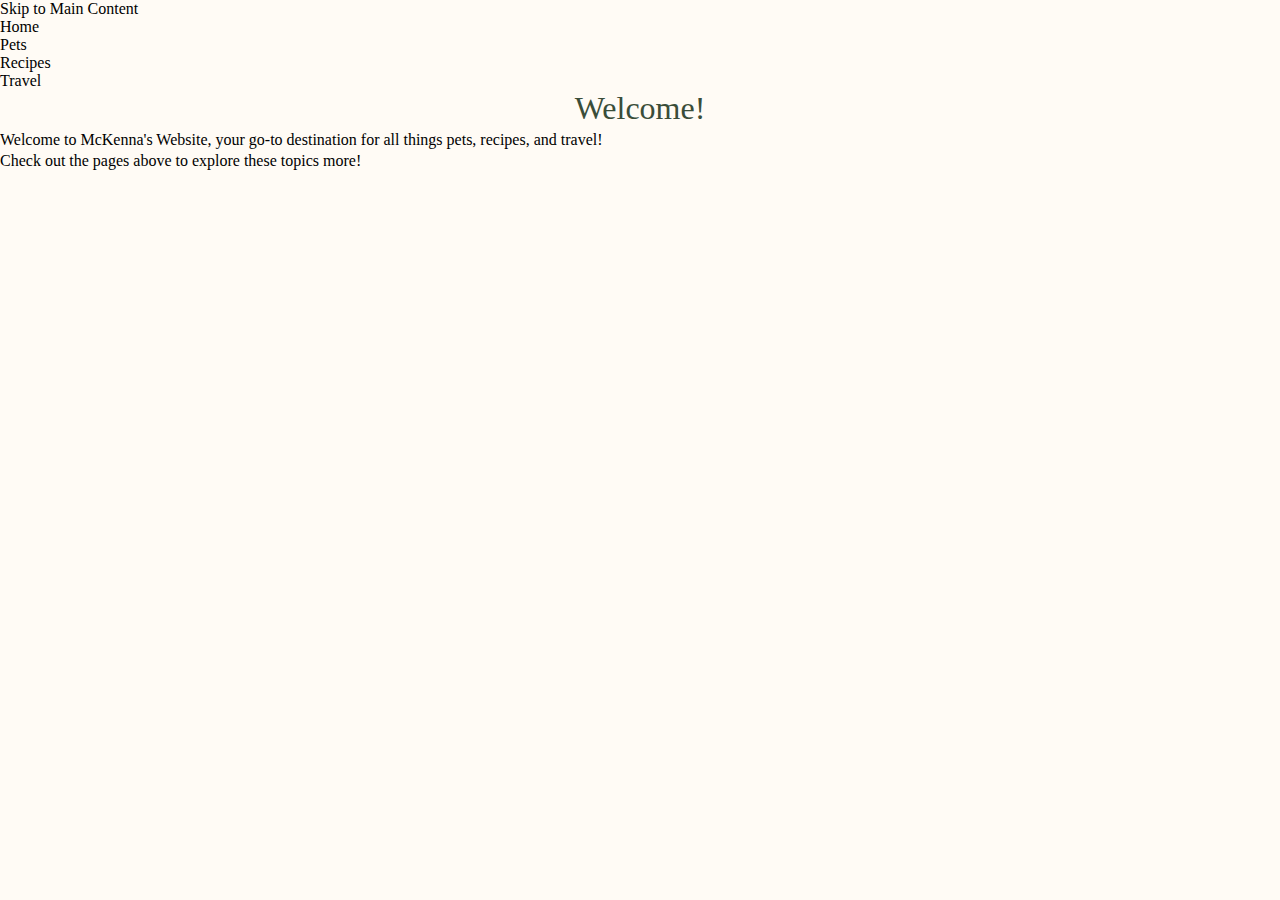
<file: index.html>
<!DOCTYPE html>
<html lang="en">
<head>
    <meta charset="UTF-8">
    <meta name="viewport" content="width=device-width, initial-scale=1.0">
    <title>Pets</title>
    <link rel="stylesheet" href="css/reset.css">
    <link rel="stylesheet" href="css/style.css">
</head>
<body>
    <a href = "#main">Skip to Main Content</a>
    <header>
        <nav>
            <ul>
                <li><a href = "index.html">Home</a></li>
                <li><a href ="pets.html">Pets</a></li>
                <li><a href = "Recipes.html">Recipes</a></li>
                <li><a href = "travel.html">Travel</a></li>
            </ul>
        </nav>
        <h1>Welcome!</h1>

    </header>
    <main id = "main">
        <div>
            <p>Welcome to McKenna's Website, your go-to destination for all things pets, recipes, and travel! </p>

        </div>

<div>Check out the pages above to explore these topics more!</div>
<br>
            
            <!-- Jackie Wolf -->
    
        <div></div>
        <div></div>
        <div></div>
        <div></div>
    </main>
    
</body>
</html>
</file>
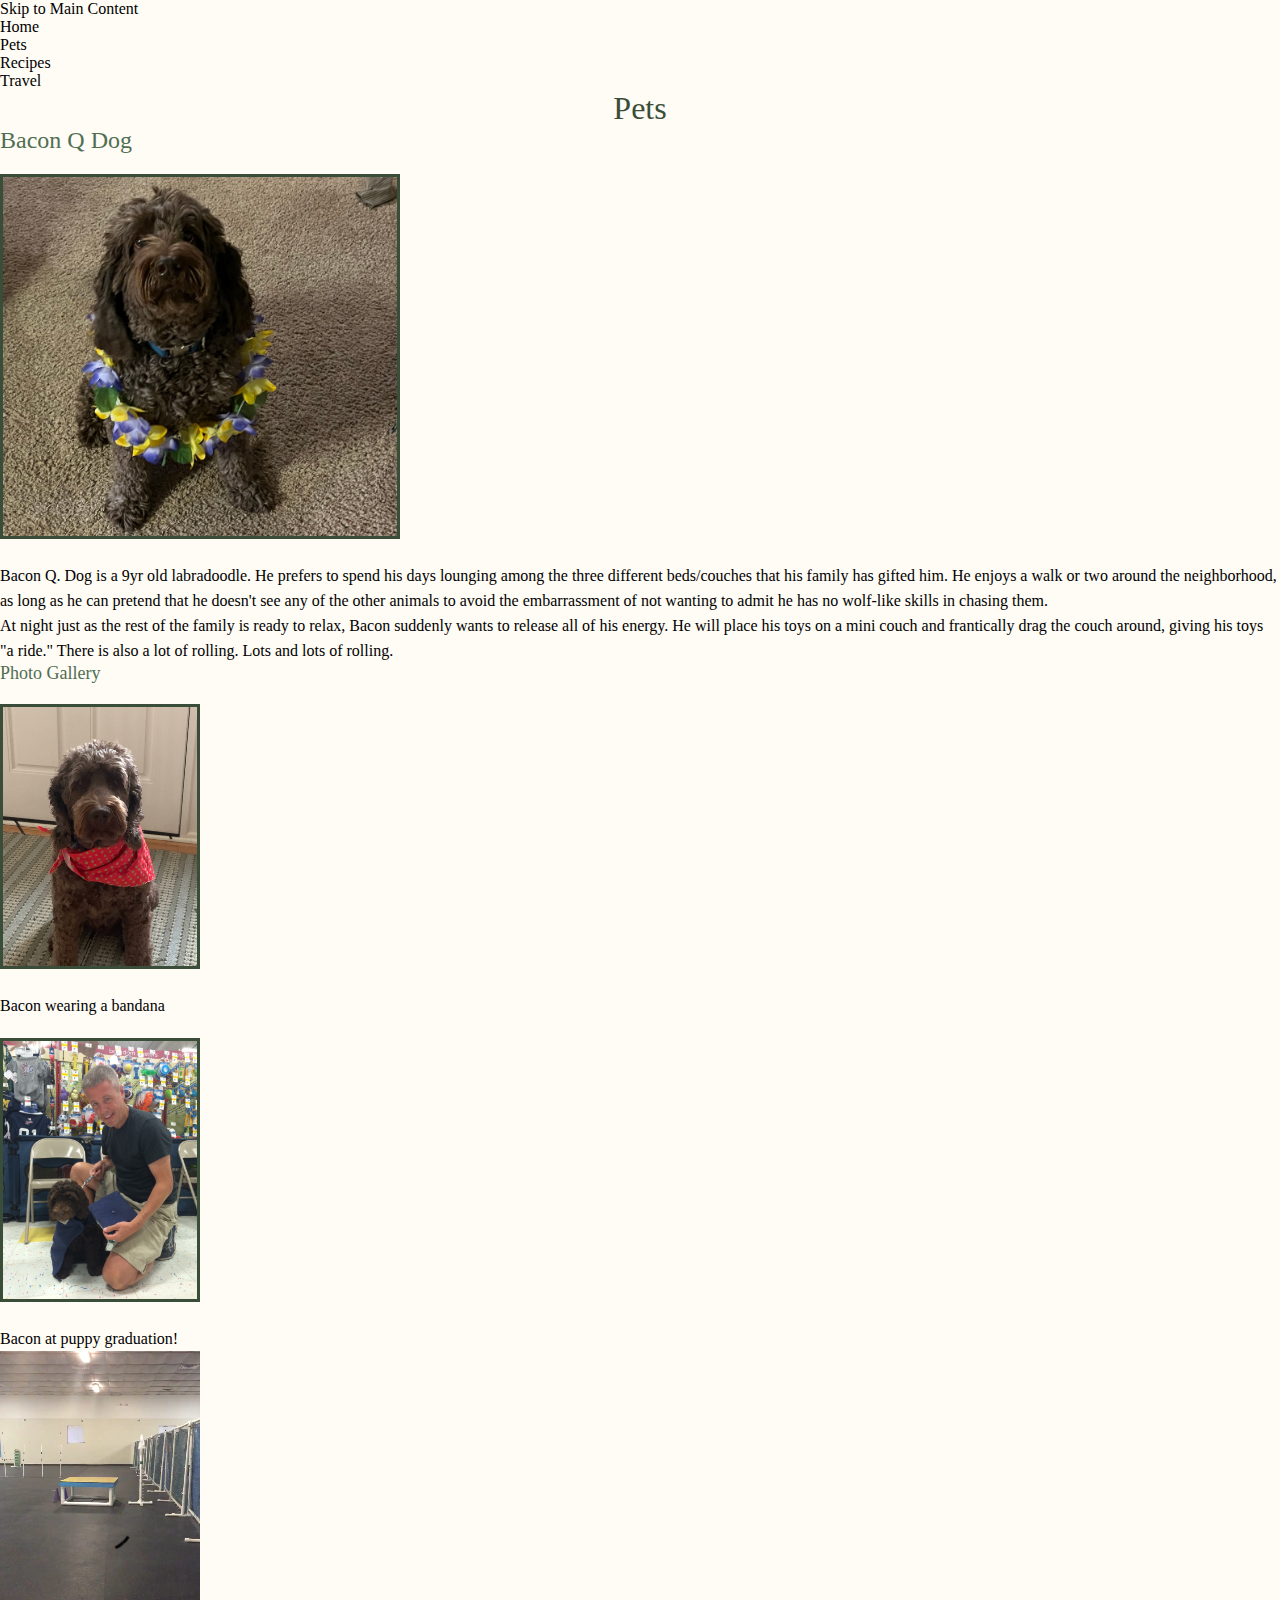
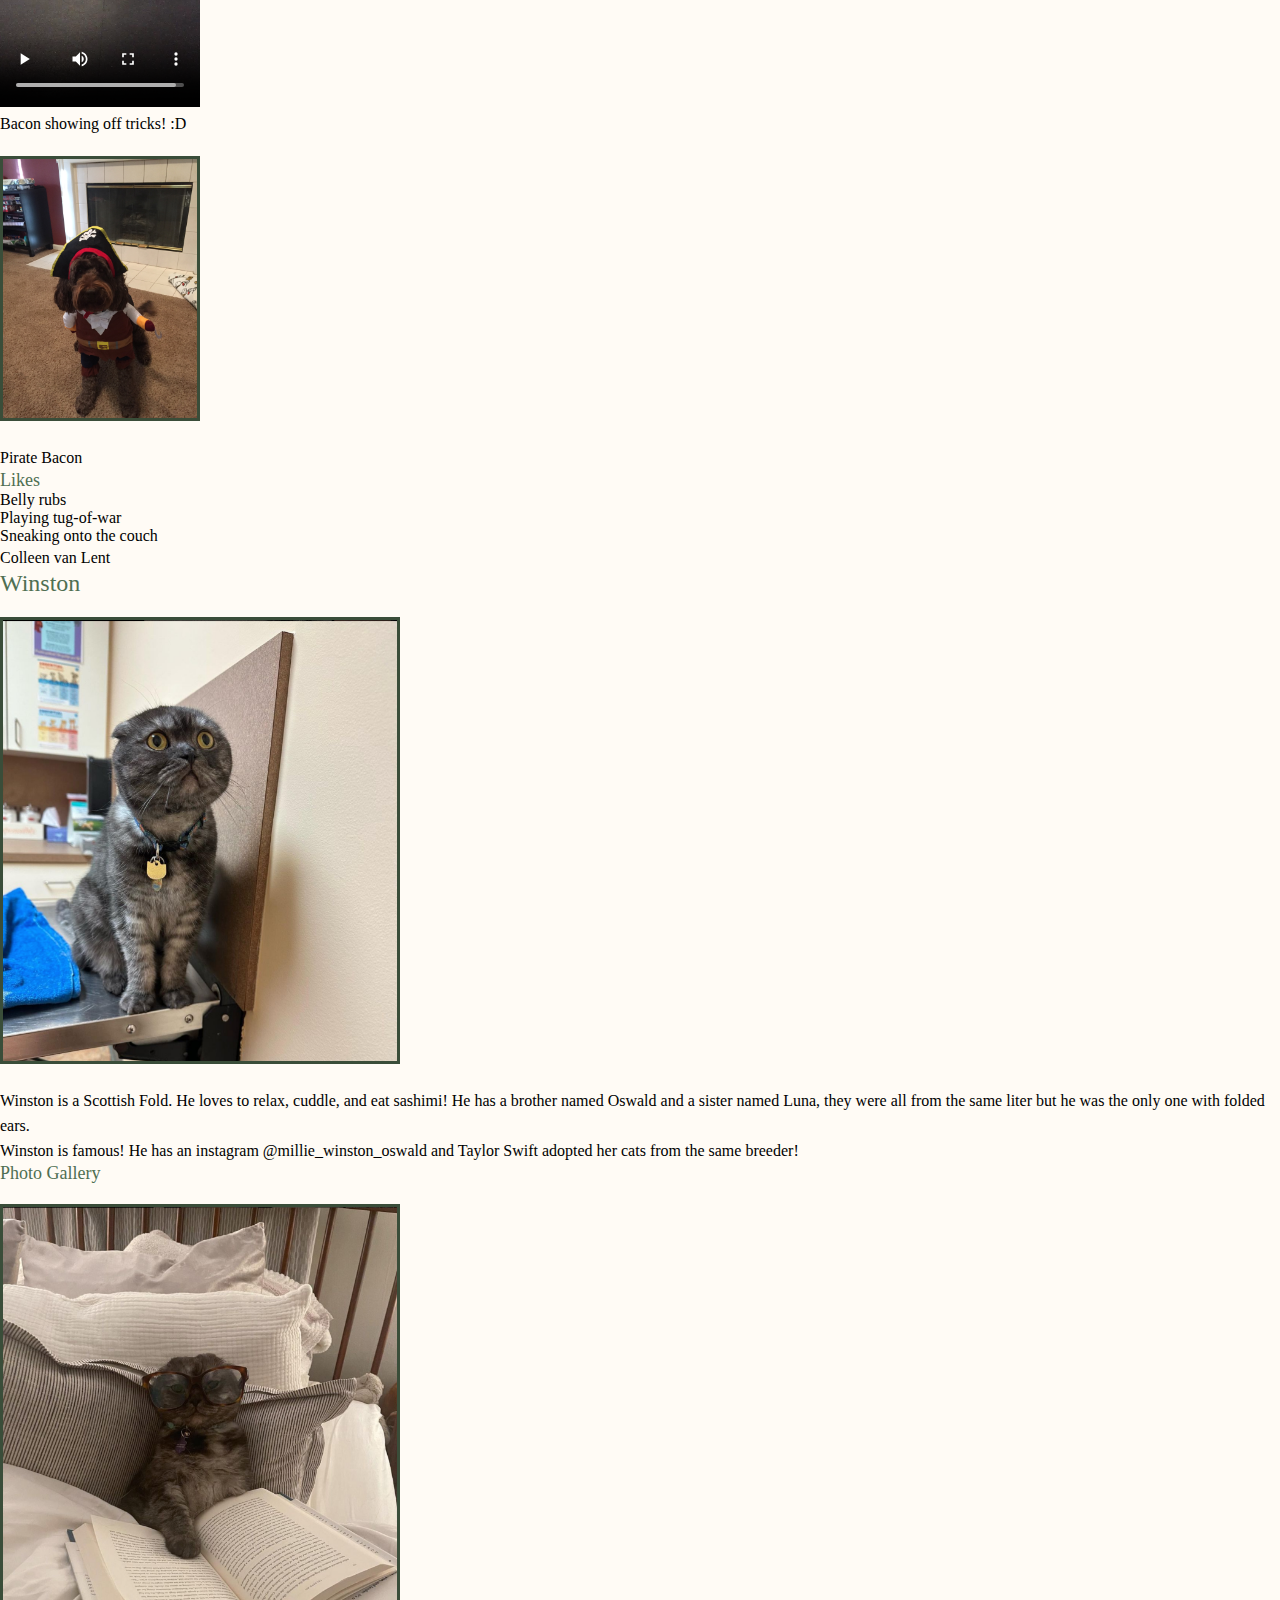
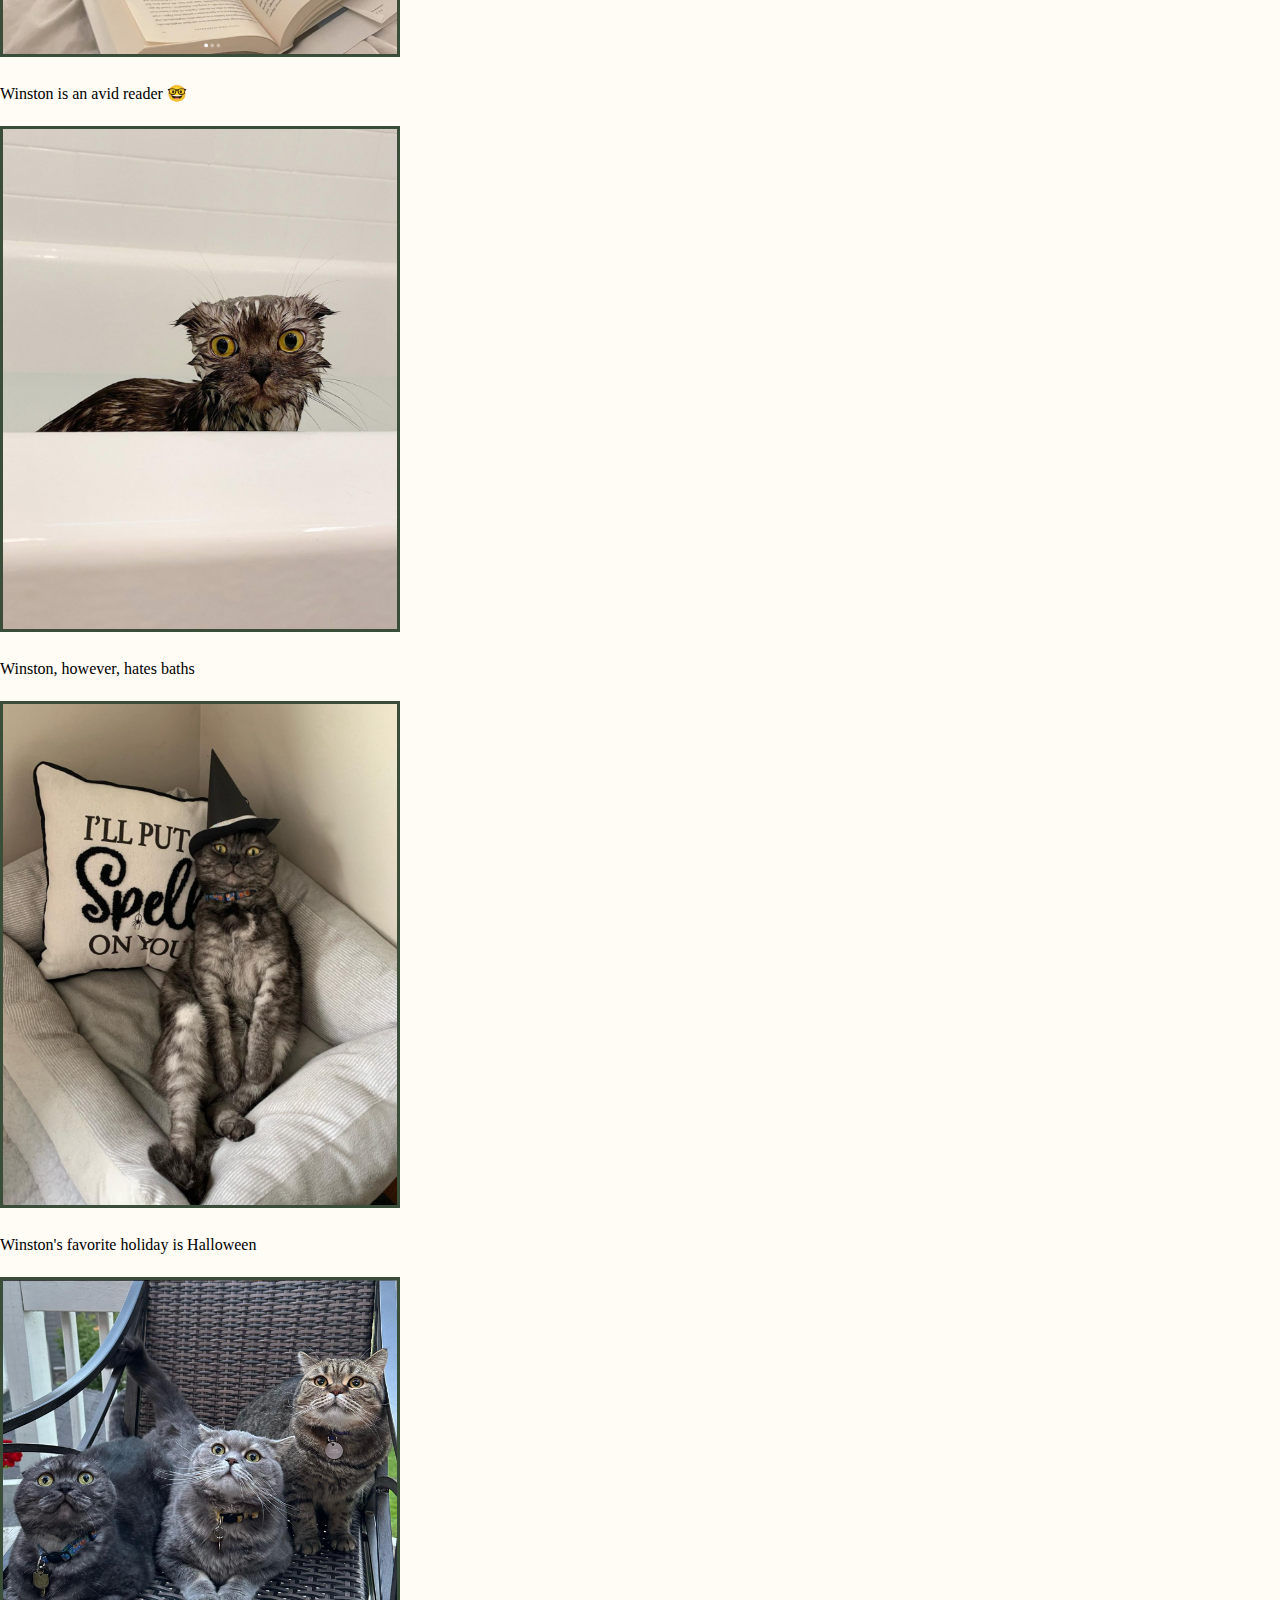
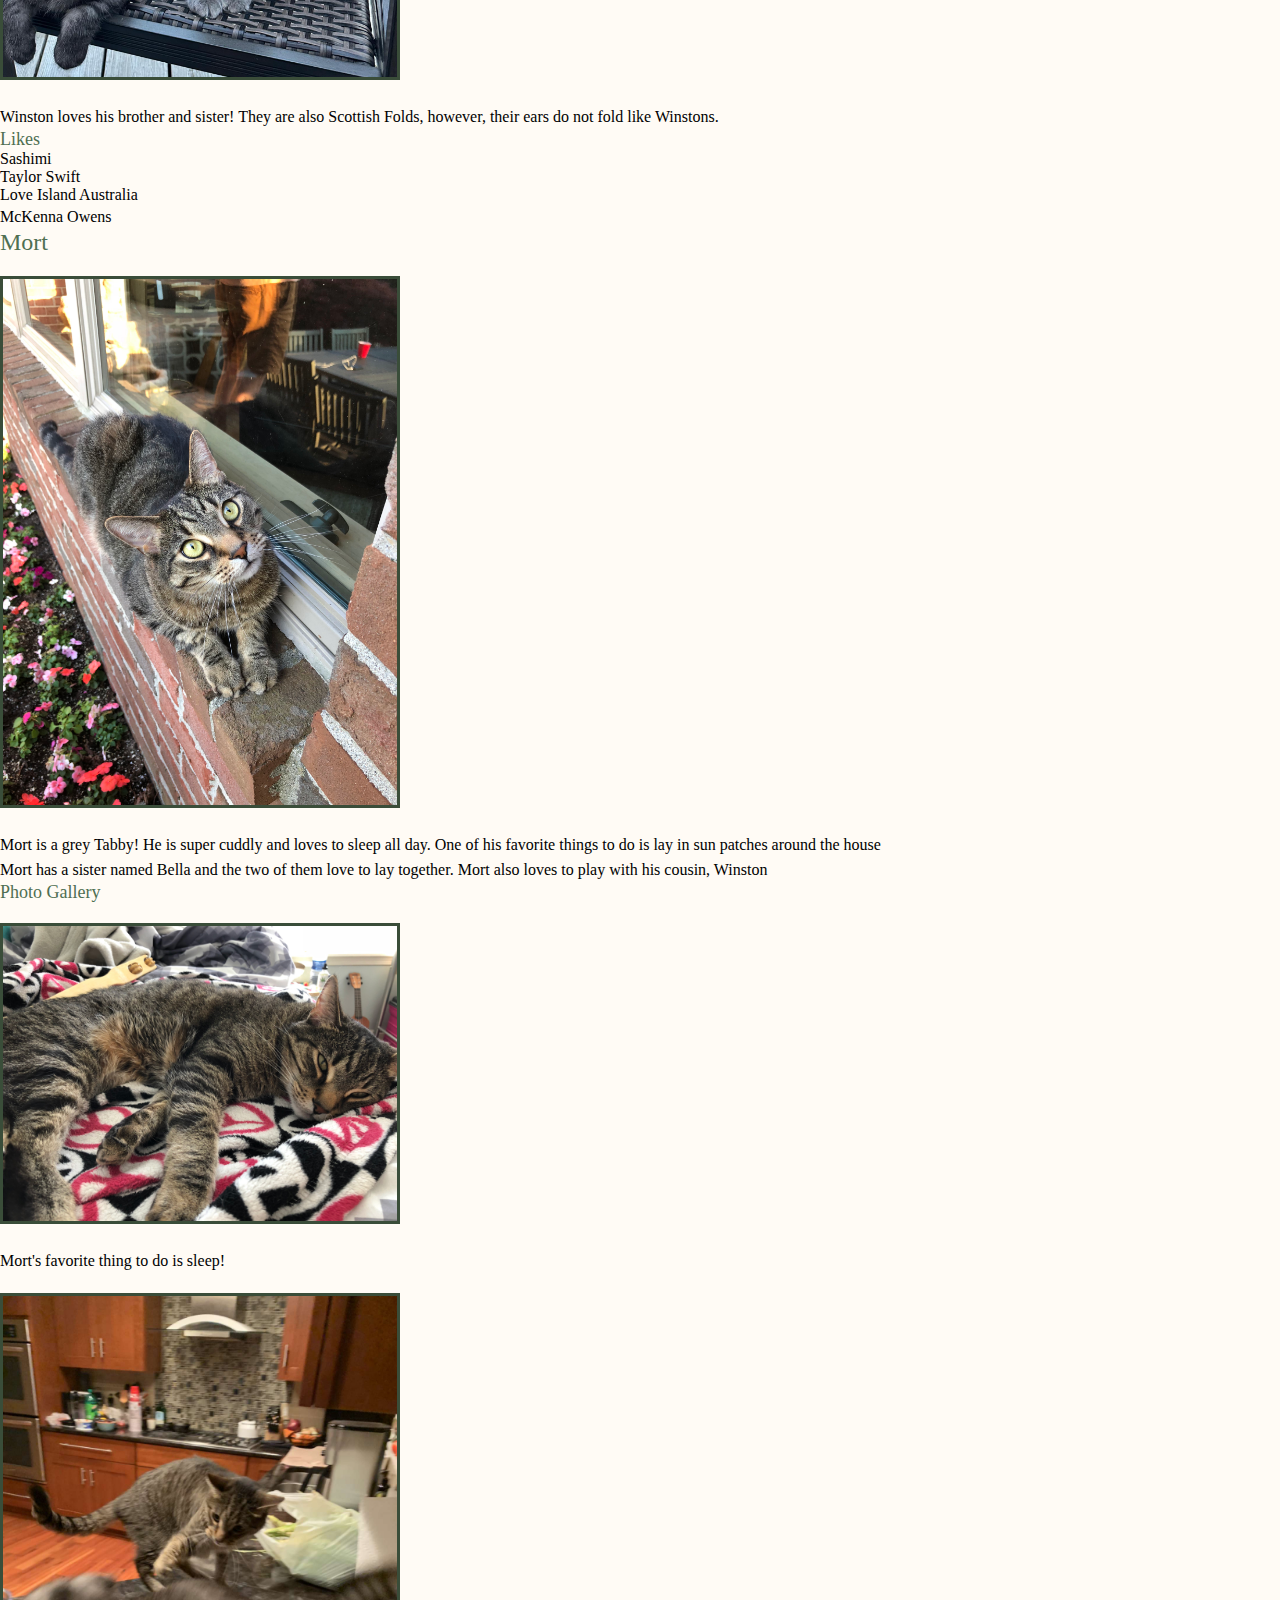
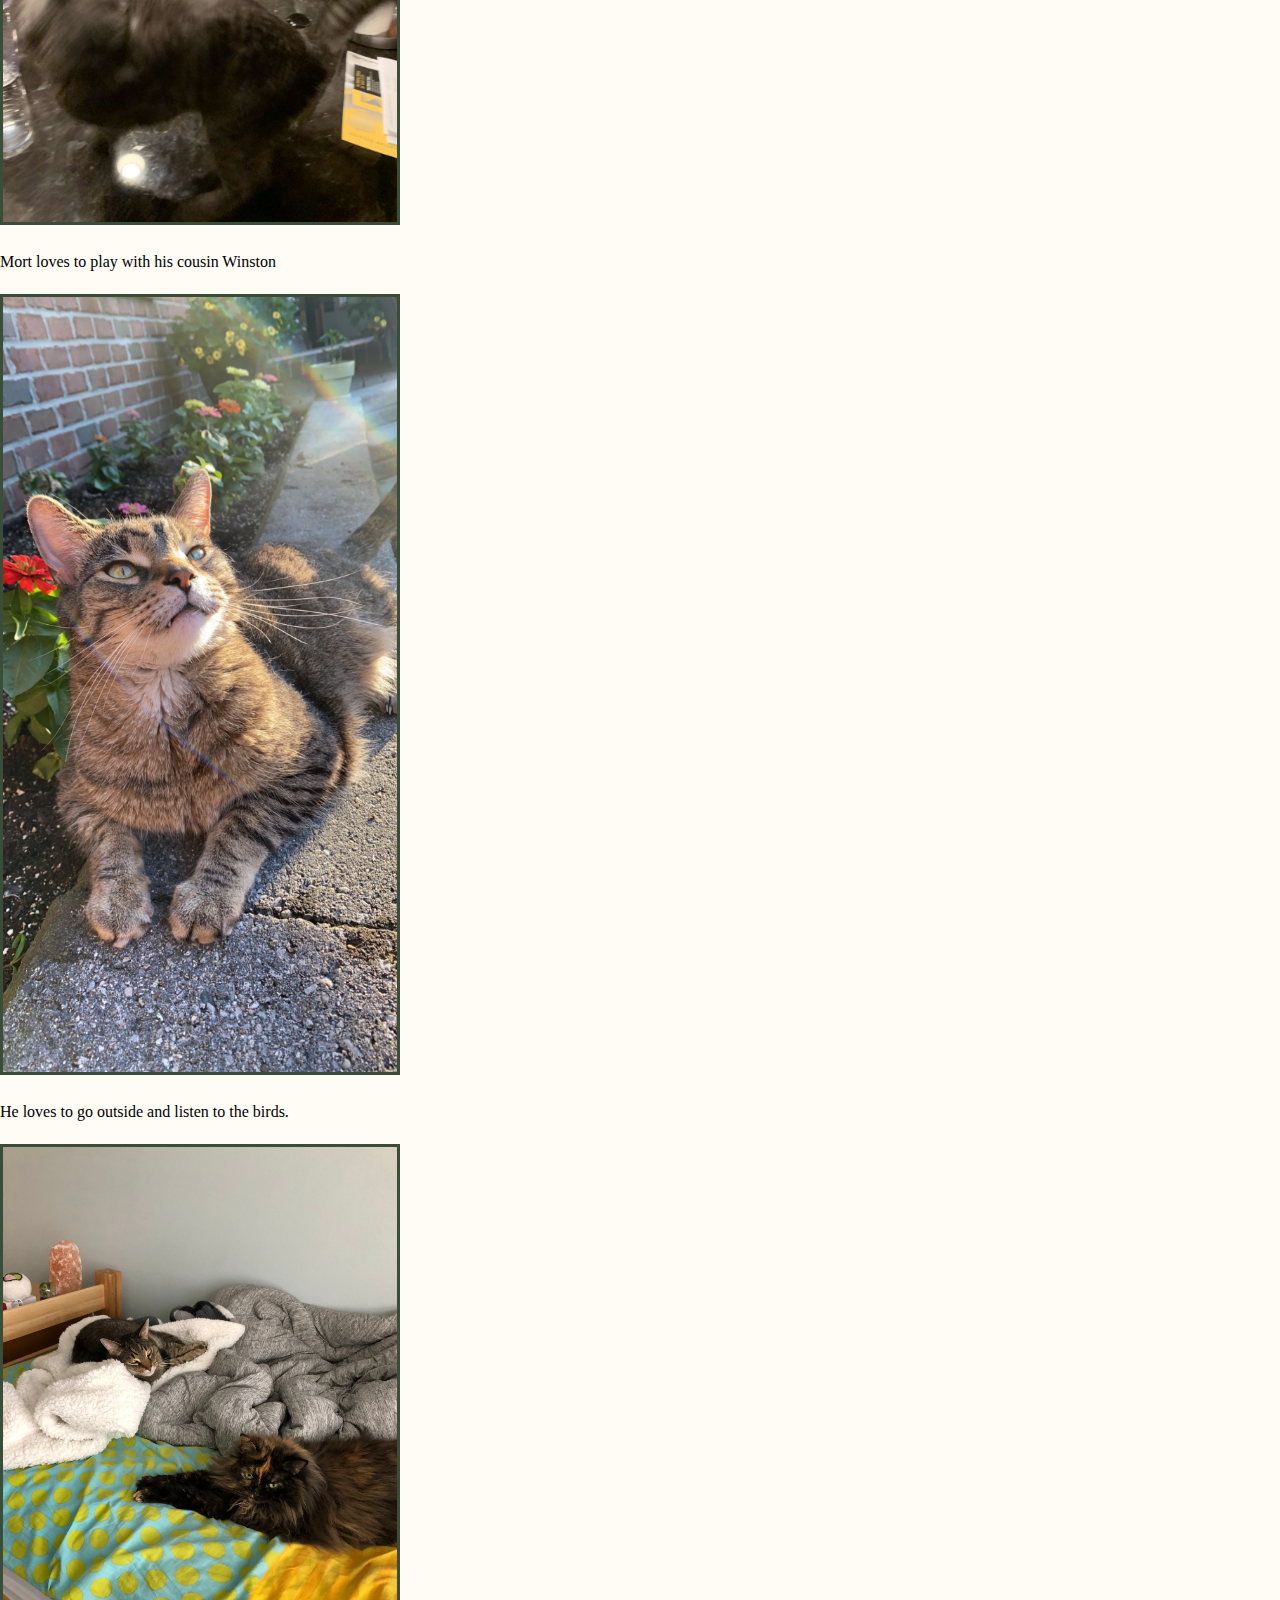
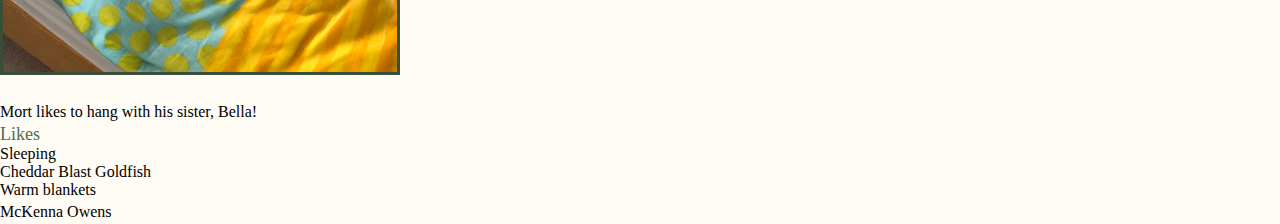
<file: pets.html>
<!DOCTYPE html>
<html lang="en">
<head>
    <meta charset="UTF-8">
    <meta name="viewport" content="width=device-width, initial-scale=1.0">
    <title>Pets</title>
    <link rel="stylesheet" href="css/reset.css">
    <link rel="stylesheet" href="css/style.css">
</head>
<body>
    <a href = "#main">Skip to Main Content</a>
    <header>
        <nav>
            <ul>
                <li><a href = "index.html">Home</a></li>
                <li><a href ="Pets.html">Pets</a></li>
                <li><a href = "Recipes.html">Recipes</a></li>
                <li><a href = "Travel.html">Travel</a></li>
            </ul>
        </nav>
        <h1>Pets</h1>
    </header>
    <main id = "main">
        <div>
            <h2>Bacon Q Dog</h2>
            <img src="images/bacon.jpg" width = "400" alt="Brown labradoodle wearing colorful lei">

            <p>Bacon Q. Dog is a 9yr old labradoodle. He prefers to spend his days lounging among the three different beds/couches that his family has gifted him. He enjoys a walk or two around the neighborhood, as long as he can pretend that he doesn't see any of the other animals to avoid the embarrassment of not wanting to admit he has no wolf-like skills in chasing them.</p> 
            <P>At night just as the rest of the family is ready to relax, Bacon suddenly wants to release all of his energy. He will place his toys on a mini couch and frantically drag the couch around, giving his toys "a ride." There is also a lot of rolling. Lots and lots of rolling.</P>

            <h3>Photo Gallery</h3>
            <img src="images/bacon_bandana.JPG" width ="200" alt = "Brown labradoodle wearing an orange bandana">
            <p>Bacon wearing a bandana</p>
            <img src="images/bacon_graduation.JPG"  width ="200" alt="Small labradoodle puppy wearing a graduation cap and gown">
            <p>Bacon at puppy graduation!</p>
            <video width="200"  controls>
                <source src="images/bacon_agility.mov">
                Your browser does not support the video tag.  This was a video of a girl and dog demonstrating a sit and stay procedure
            </video>
            <p>Bacon showing off tricks! :D</p>
            <img src="images/bacon_halloween.JPG"  width ="200" alt="Brown labradoodle wearing a pirate costume">
            <p>Pirate Bacon</p>

            <h3>Likes</h3>
            <ul>
                <li>Belly rubs</li>
                <li>Playing tug-of-war</li>
                <li>Sneaking onto the couch</li>
            </ul>
            <!-- Jackie Wolf / also added captions to the pictures above -->
            <footer>
                <p><b>Colleen van Lent</b></p>
            </footer>
        </div>
        <div>
            <h2>Winston</h2>
            <img src="images/Winston_looking.jpg" width ="400" alt = "Scottish fold looking in the distance with big eyes">
            <p>Winston is a Scottish Fold. He loves to relax, cuddle, and eat sashimi! He has a brother named Oswald and a sister named Luna, they were all from the same liter but he was the only one with folded ears.</p>
            <p>Winston is famous! He has an instagram <a href="https://www.instagram.com/millie_winston_oswald/">@millie_winston_oswald</a> and Taylor Swift adopted her cats from the same breeder!</p>

            <h3>Photo Gallery</h3>
            <img src="images/Winston_Reading.jpg" width ="400" alt = "Scottish Fold cat wearing glasses and reading a book">
            <p>Winston is an avid reader &#129299;</p>
            <img src="images/Winston_bath.jpg" width ="400" alt = "Scottish Fold in the bathtub with fur all wet">
            <p>Winston, however, <b>hates</b> baths</p>
            <img src="images/Winston_witch.jpg" width ="400" alt = "Scottish Fold wearing mini witch hat while laying on back">
            <p>Winston's favorite holiday is Halloween</p>
            <img src="images/Winston_family.jpg" width="400" alt = "3 Scottish Fold kittens lay next to eachother in a chair">
            <p>Winston loves his brother and sister! They are also Scottish Folds, however, their ears do not fold like Winstons.</p>


            <h3>Likes</h3>
            <ul>
                <li>Sashimi</li>
                <li>Taylor Swift</li>
                <li>Love Island Australia</li>
            </ul>

            <footer>
                <p><b>McKenna Owens</b></p>
            </footer>
        </div>

        <div>
            <h2>Mort</h2>
            <img src="images/Mort_looking_up.jpg" width = "400" alt ="Grey Tabby cat looking up into camera while laying on a windown ledge outside">
            <p>Mort is a grey Tabby! He is super cuddly and loves to sleep all day. One of his favorite things to do is lay in sun patches around the house</p>
            <p>Mort has a sister named Bella and the two of them love to lay together. Mort also loves to play with his cousin, Winston</P>

            <h3>Photo Gallery</h3>
            <img src="images/Mort_sleeping.jpg" width = "400" alt="Grey tabby cat curled up in a ball while sleeping on a fuzzy blanket">
            <p>Mort's favorite thing to do is sleep!</p>
            <img src="images/Mort_fighting.JPG" width = "400" alt="Grey tabby cat swatting paw at another cat while both are on a kitchen counter">
            <p>Mort loves to play with his cousin Winston</p>
            <img src="images/Mort_squinting.JPG" width = "400" alt="Grey tabby cat squinting in sunlight while laying on window ledge outside">
            <p>He loves to go outside and listen to the birds.</p>
            <img src="images/Mort_bella.jpg" width = "400" alt="Grey tabby cat laying next to a black and orange tortoiseshell cat who is his adopted sister">
            <p>Mort likes to hang with his sister, Bella!</p>

            <h3>Likes</h3>
            <ul>
                <li>Sleeping</li>
                <li>Cheddar Blast Goldfish</li>
                <li>Warm blankets</li>
            </ul>

            <footer>
                <p><b>McKenna Owens</b></p>
            </footer>

        </div>
        
    </main>
    
</body>
</html>
</file>
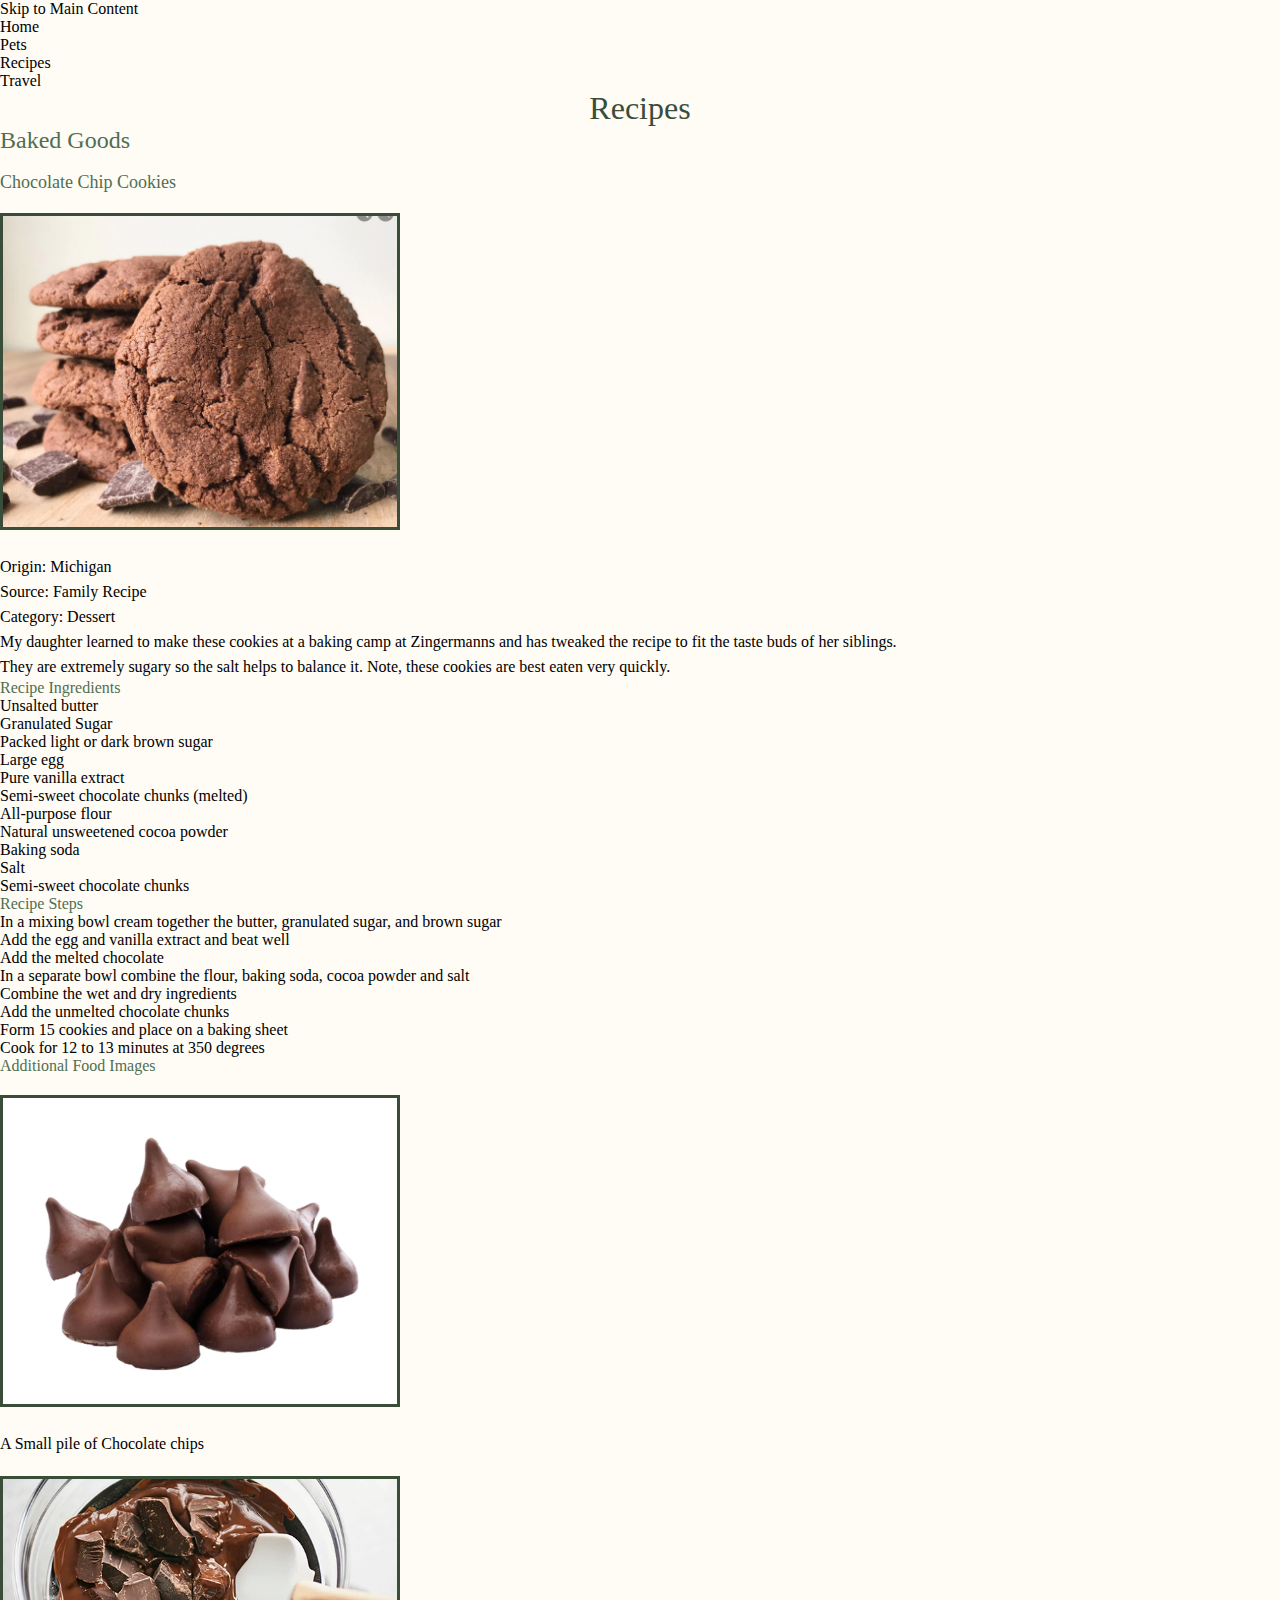
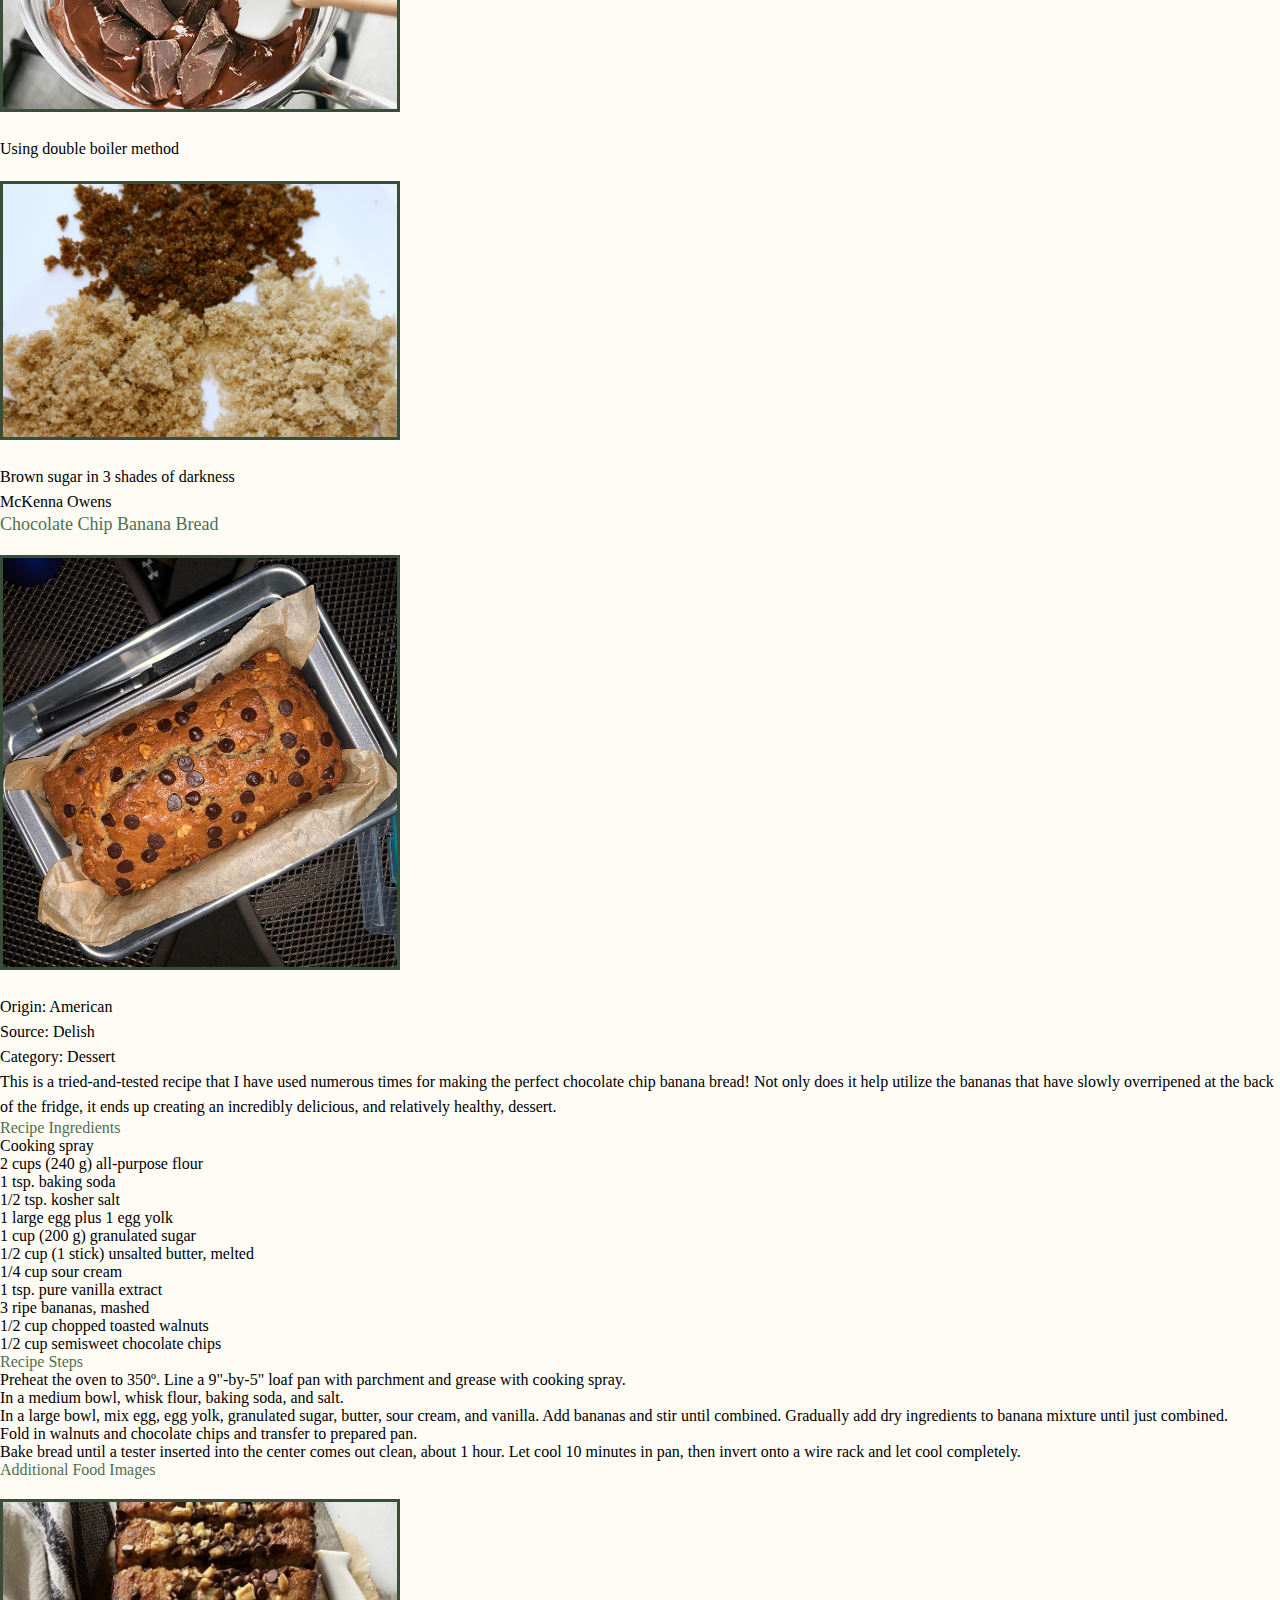
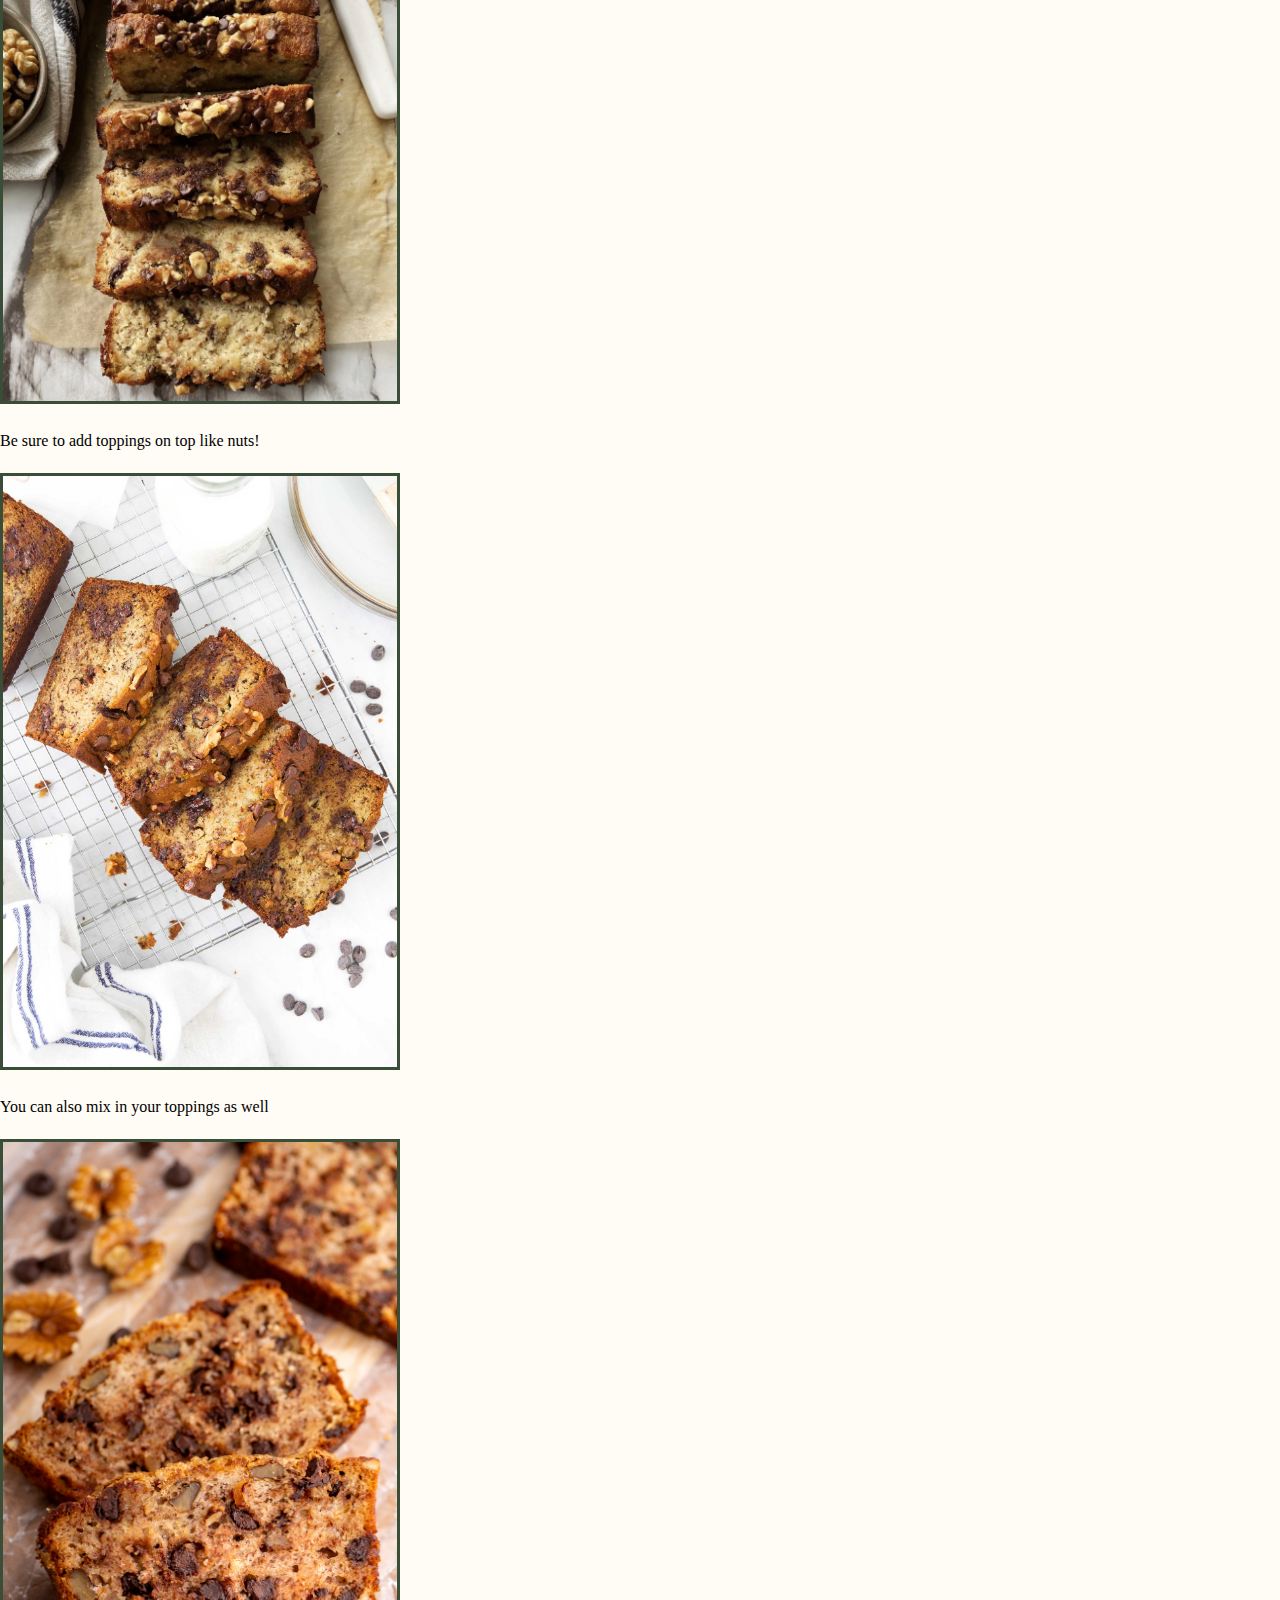
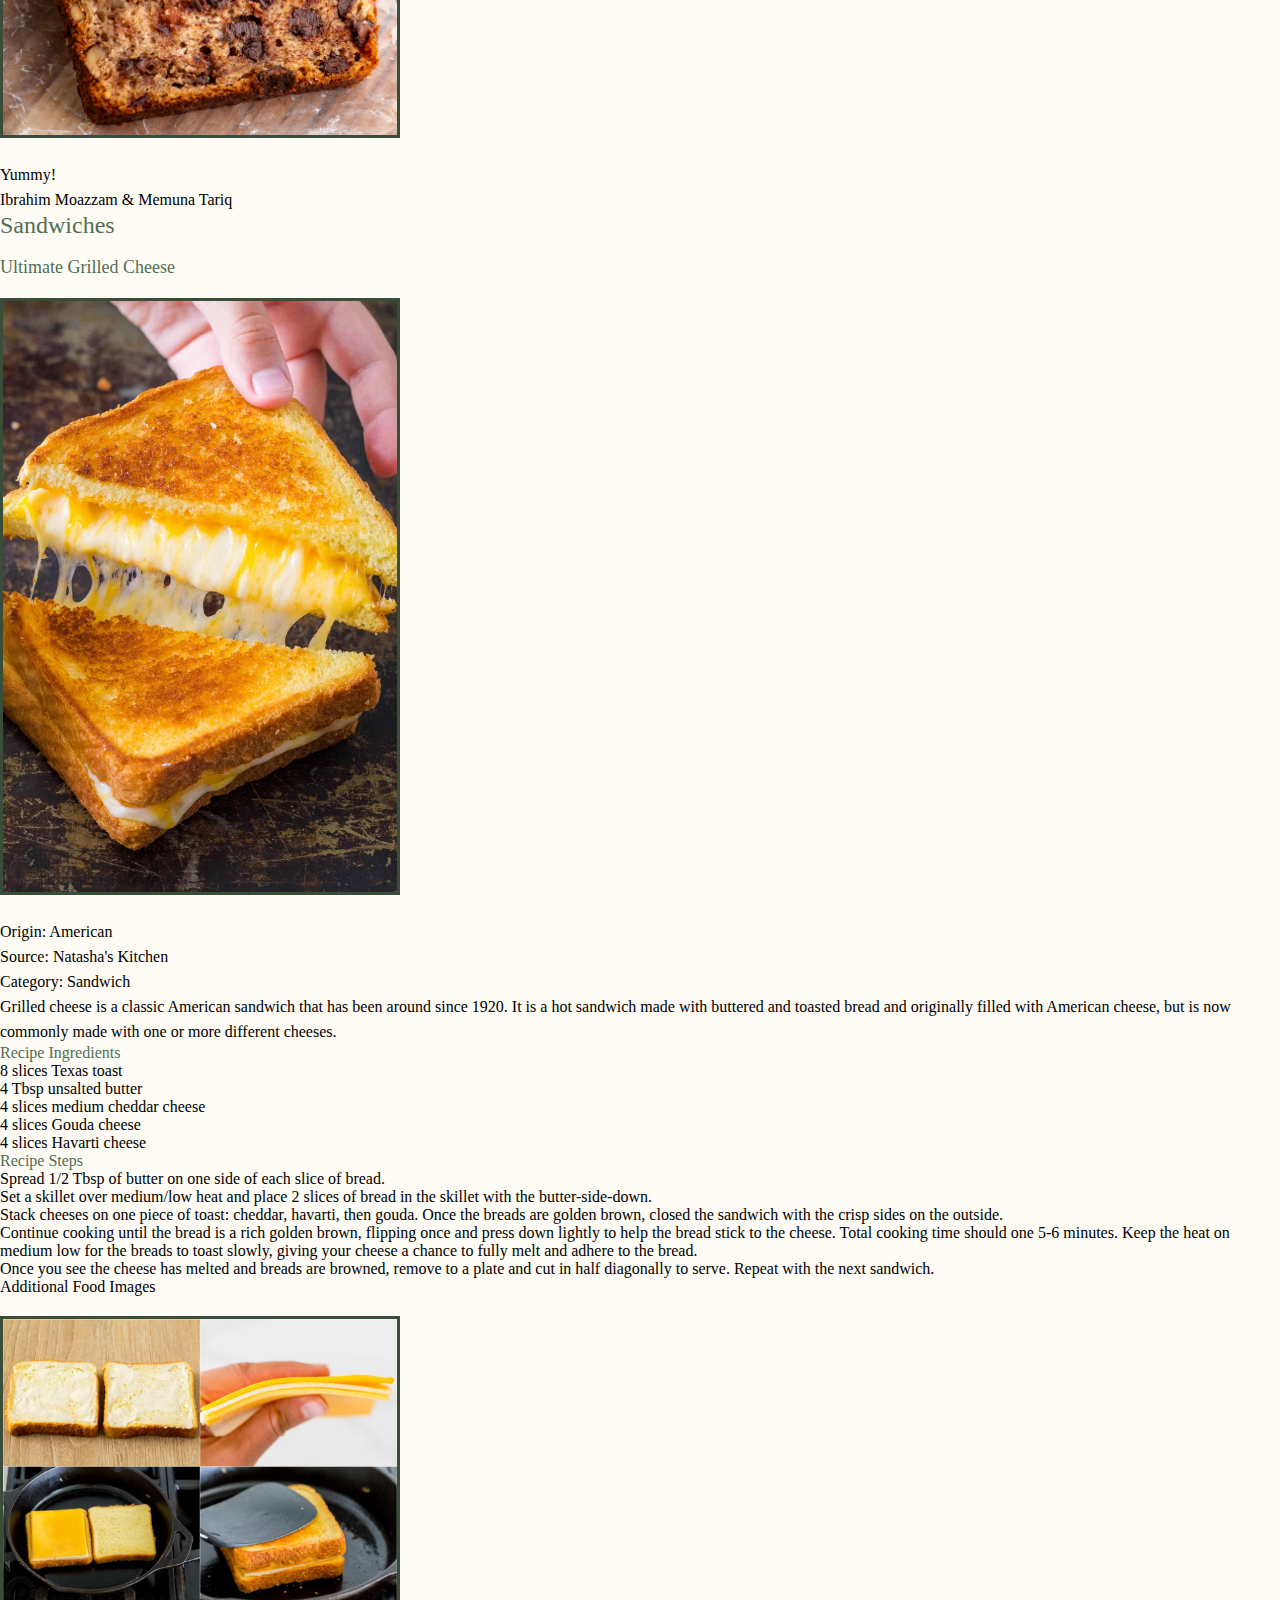
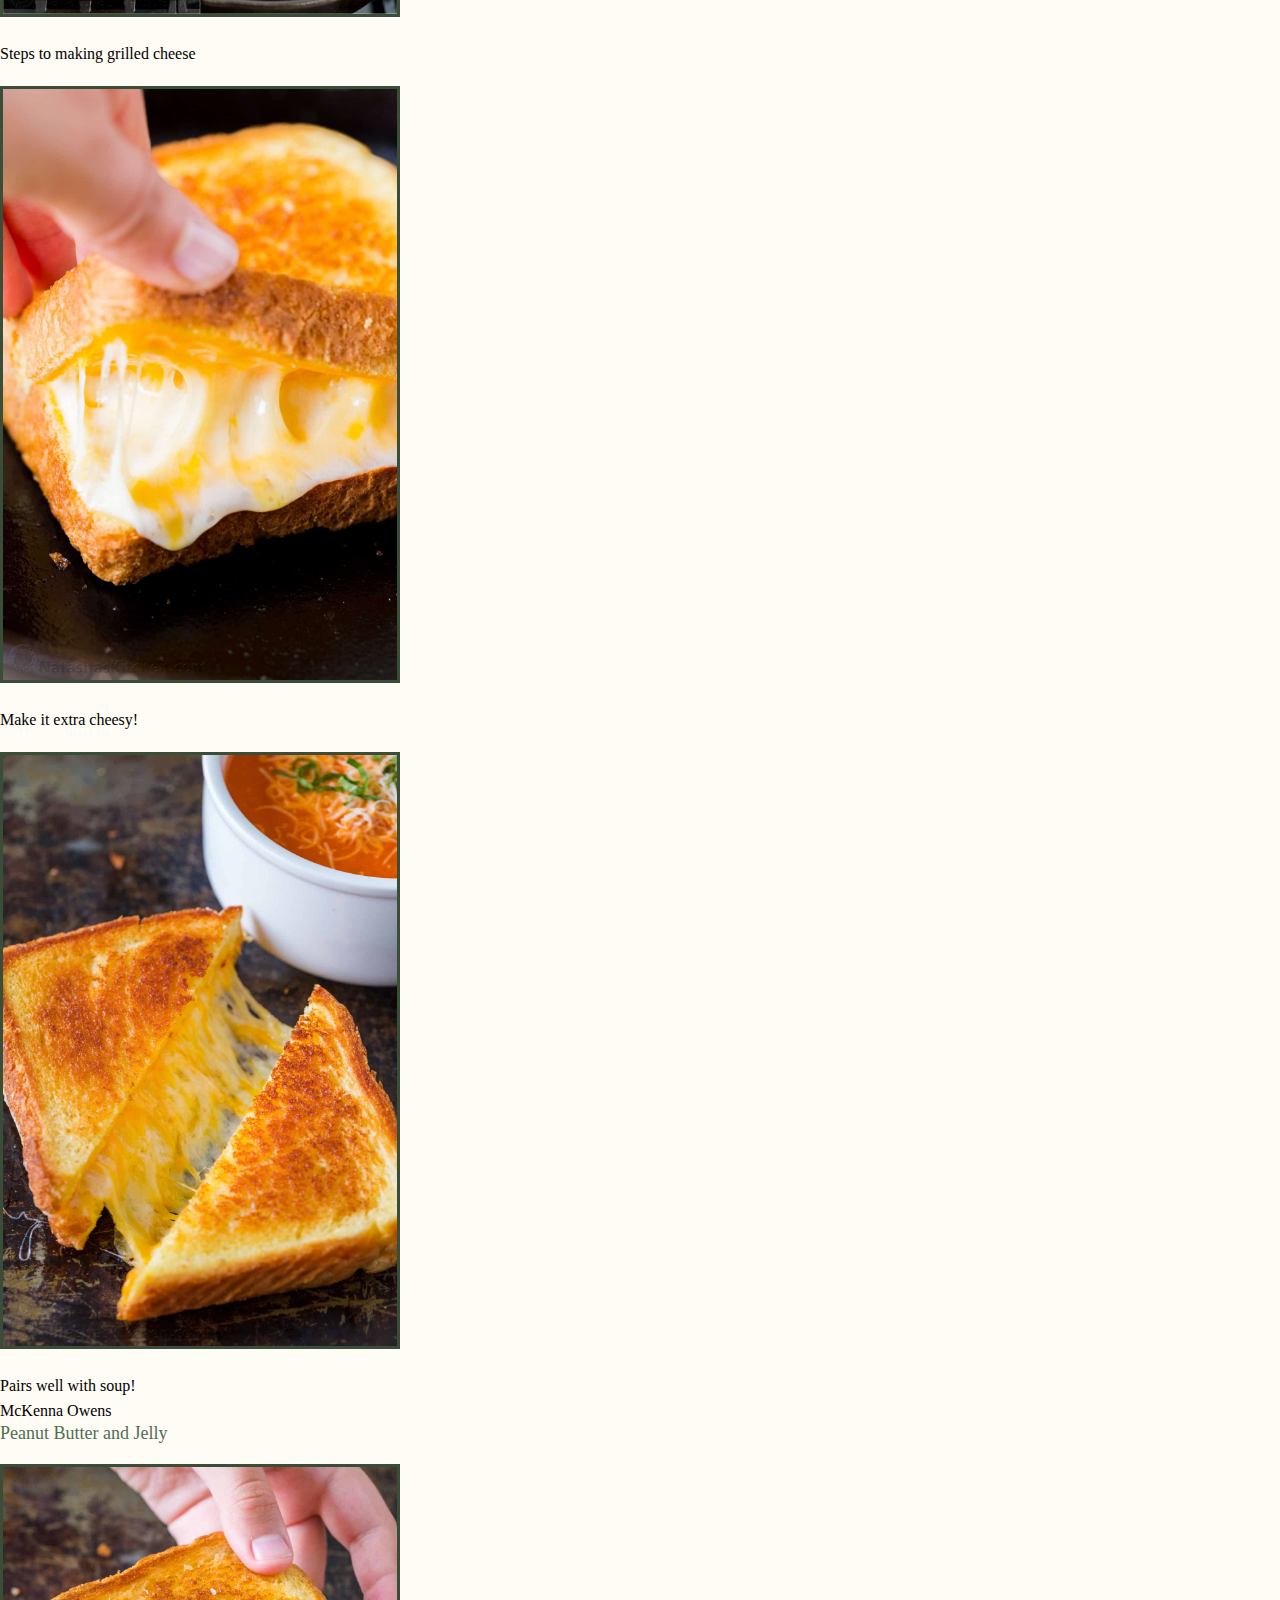
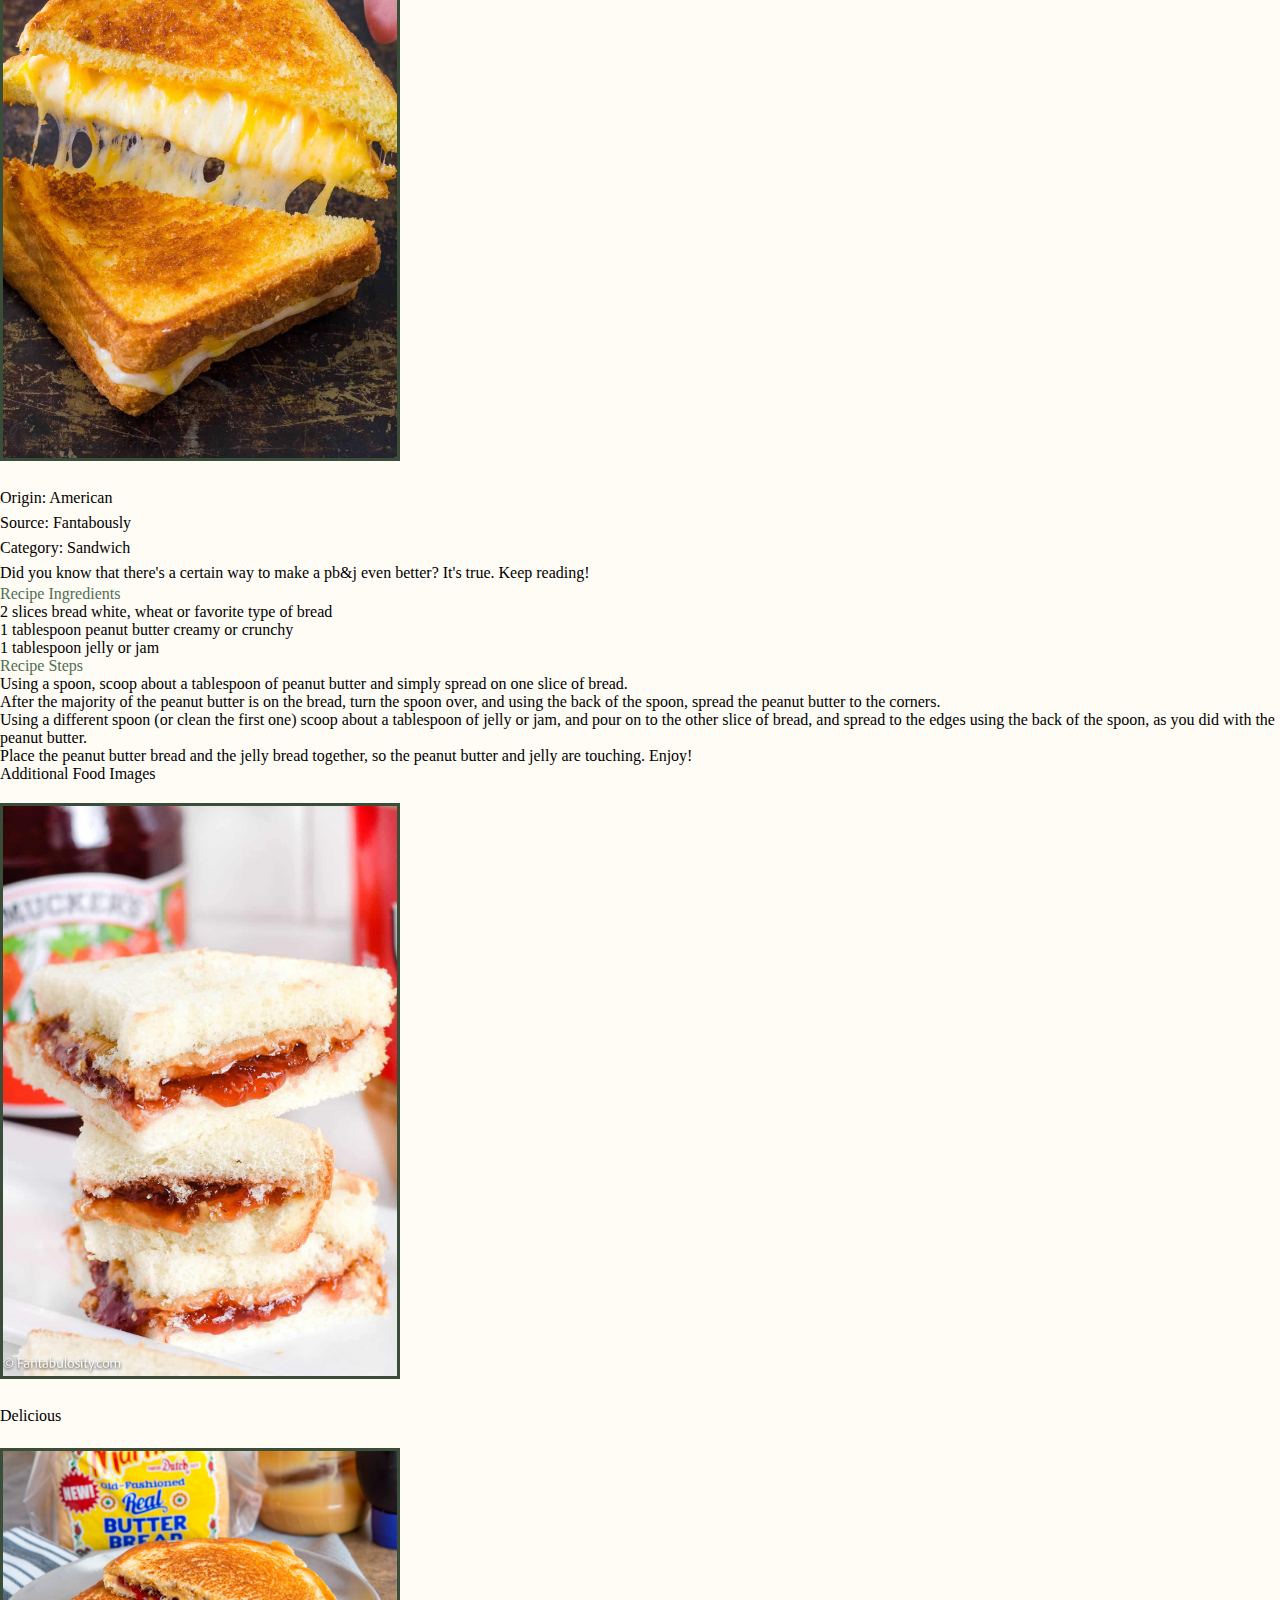
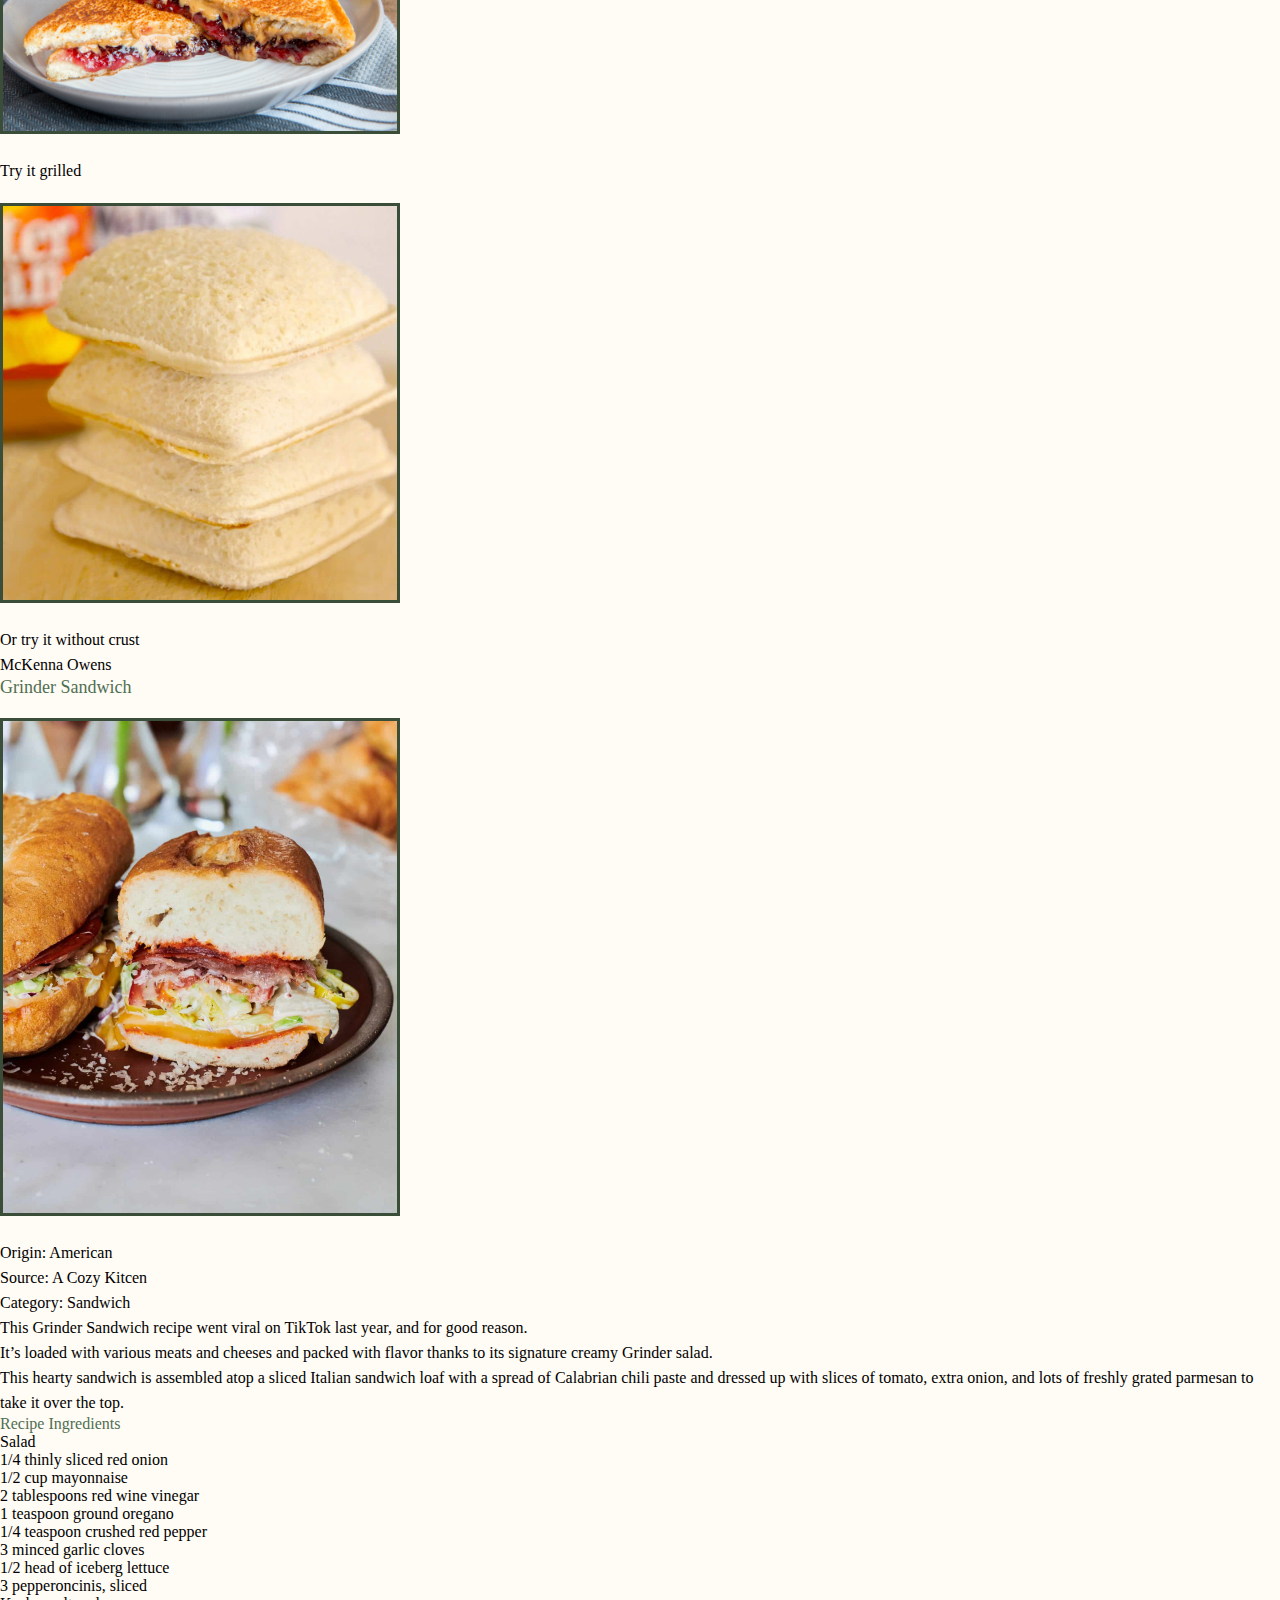
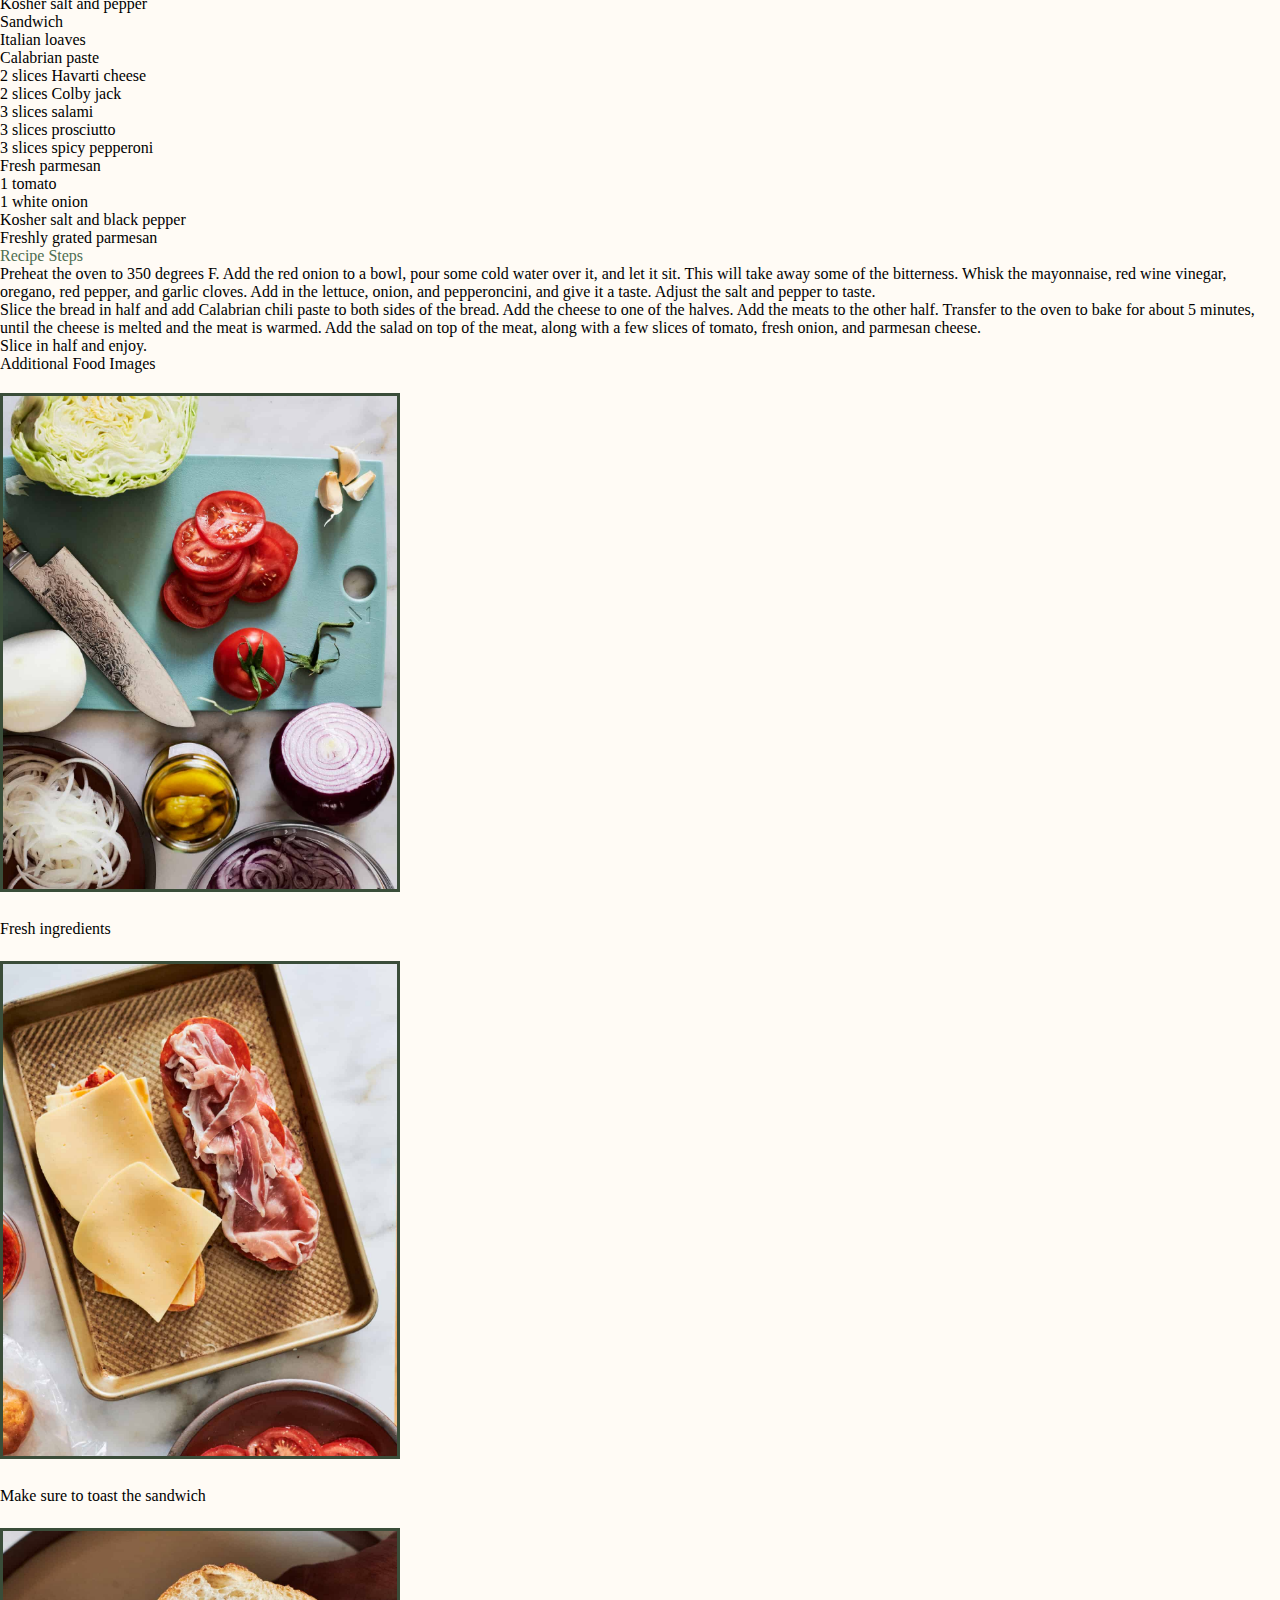
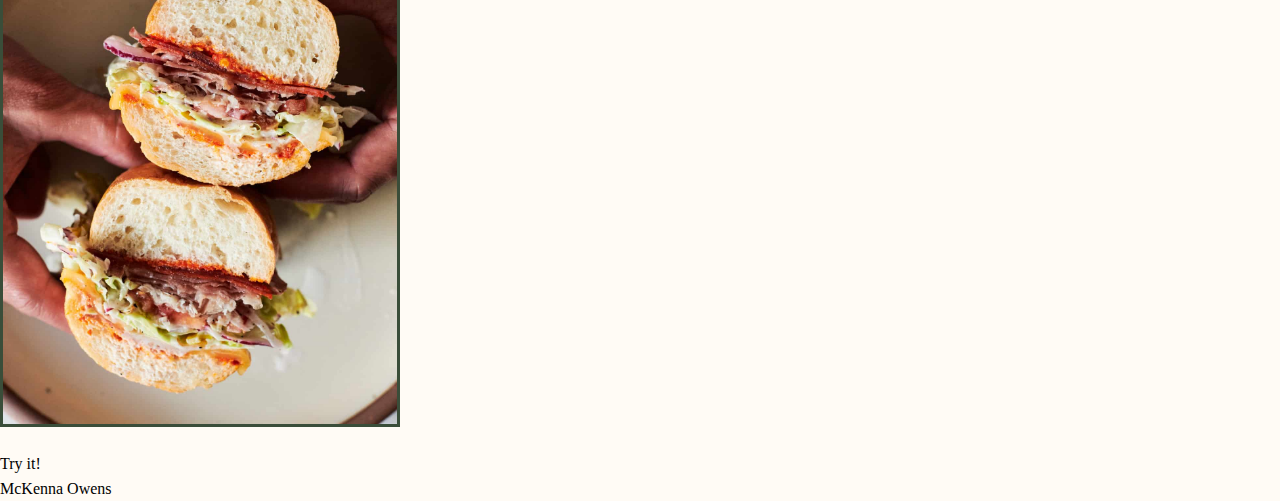
<file: Recipes.html>
<!DOCTYPE html>
<html lang="en">
<head>
    <meta charset="UTF-8">
    <meta name="viewport" content="width=device-width, initial-scale=1.0">
    <title>Recipes</title>
    <link rel="stylesheet" href="css/reset.css">
    <link rel="stylesheet" href="css/style.css">
</head>
<body>
    <a href = "#main">Skip to Main Content</a>  
    <header>
        <nav>
            <ul>
                <li><a href = "index.html">Home</a></li>
                <li><a href ="Pets.html">Pets</a></li>
                <li><a href = "Recipes.html">Recipes</a></li>
                <li><a href = "Travel.html">Travel</a></li>
            </ul>
        </nav>
        <h1>Recipes</h1>
    </header>
    <main id = "main">
        <h2>Baked Goods</h2>
        <br>
        <div>
            <h3>Chocolate Chip Cookies</h3>
            <img src="images/double_chocolate_cookies.png" width = "400" alt="Chocolate chip cookies">
            <p><b>Origin: </b>Michigan</p>
            <p><b>Source: </b>Family Recipe</p>
            <p><b>Category: </b>Dessert</p>
    
            <p>My daughter learned to make these cookies at a baking camp at Zingermanns and has tweaked the recipe to fit the taste buds of her siblings.</p>   
            <p>They are extremely sugary so the salt helps to balance it.  Note, these cookies are best eaten very quickly.</p>

            <h4>Recipe Ingredients</h4>
            <ol type="a">
                <li>Unsalted butter</li>
                <li>Granulated Sugar</li>
                <li>Packed light or dark brown sugar</li>
                <li>Large egg</li>
                <li>Pure vanilla extract</li>
                <li>Semi-sweet chocolate chunks (melted)</li>
                <li>All-purpose flour</li>
                <li>Natural unsweetened cocoa powder</li>
                <li>Baking soda</li>
                <li>Salt</li>
                <li>Semi-sweet chocolate chunks</li>
            </ol>

            <h4>Recipe Steps</h4>
            <ol type ="a">
                <li>In a mixing bowl cream together the butter, granulated sugar, and brown sugar</li>
                <li>Add the egg and vanilla extract and beat well</li>
                <li>Add the melted chocolate</li>
                <li>In a separate bowl combine the flour, baking soda, cocoa powder and salt</li>
                <li>Combine the wet and dry ingredients</li>
                <li>Add the unmelted chocolate chunks</li> 
                <li>Form 15 cookies and place on a baking sheet</li>
                <li>Cook for 12 to 13 minutes at 350 degrees</li>
            </ol>

            <h4>Additional Food Images</h4>
                <img src = "images/double_chocolate_chips.png" width = "400" alt="Chocolate Chips">
                <p>A Small pile of Chocolate chips</p>

                 <img src = "images/Chocolate_Boiler.jpg" width = "400" alt="Chocolate melting in a bowl that is place above a pot of boiling water">
                 <p>Using double boiler method</p>

                 <img src = "images/Cookie_brown_sugar.jpg" width ="400" alt="3 piles of brown sugar on a table varrying in shades">
                 <p>Brown sugar in 3 shades of darkness</p>
                 
            <footer>
                 <p><b>McKenna Owens</b></p>
             </footer>
        </div>

        <div>
            <h3>Chocolate Chip Banana Bread</h3>
            <img src="images/chocolate_chip_banana_bread.JPG" width = "400" alt="Chocolate chip banana bread">
            <p><b>Origin: </b>American</p>
            <p><b>Source: </b><a href="https://www.delish.com/cooking/recipe-ideas/a43369646/chocolate-chip-banana-bread-recipe/">Delish</a></p>
            <p><b>Category: </b>Dessert</p>
    
            <p>This is a tried-and-tested recipe that I have used numerous times for making the perfect chocolate chip banana bread! Not only does it help utilize the bananas that have slowly overripened at the back of the fridge, it ends up creating an incredibly delicious, and relatively healthy, dessert. </p>   

            <h4>Recipe Ingredients</h4>
            <ol type="a">
                <li>Cooking spray</li>
                <li>2 cups (240 g) all-purpose flour</li>
                <li>1 tsp. baking soda</li>
                <li>1/2 tsp. kosher salt</li>
                <li>1 large egg plus 1 egg yolk</li>
                <li>1 cup (200 g) granulated sugar</li>
                <li>1/2 cup (1 stick) unsalted butter, melted</li>
                <li>1/4 cup sour cream</li>
                <li>1 tsp. pure vanilla extract</li>
                <li>3 ripe bananas, mashed</li>
                <li>1/2 cup chopped toasted walnuts</li>
                <li>1/2 cup semisweet chocolate chips</li>
                    
            </ol>

            <h4>Recipe Steps</h4>
            <ol type="a">
                <li>Preheat the oven to 350º. Line a 9"-by-5" loaf pan with parchment and grease with cooking spray.</li>
                <li>In a medium bowl, whisk flour, baking soda, and salt.</li>
                <li>In a large bowl, mix egg, egg yolk, granulated sugar, butter, sour cream, and vanilla. Add bananas and stir until combined. Gradually add dry ingredients to banana mixture until just combined.</li>
                <li>Fold in walnuts and chocolate chips and transfer to prepared pan.</li>
                <li>Bake bread until a tester inserted into the center comes out clean, about 1 hour. Let cool 10 minutes in pan, then invert onto a wire rack and let cool completely.</li>     
            </ol>

            <h4>Additional Food Images</h4>
                <img src = "images/Banana_topping.jpg" width = "400" alt="A top-down image of a sliced loaf of chocolate chip banana bread">
                <p>Be sure to add toppings on top like nuts!</p>

                 <img src = "images/more_bread.jpg" width = "400" alt="Four slices of chocolate chip banana bread, topped with walnuts, resting on a wire rack">
                 <p>You can also mix in your toppings as well</p>

                 <img src = "images/Chocolate-Walnut_png.jpeg" width ="400" alt="A close-up image of a chocolate chip banana bread slice with 2 other slices in the background">
                 <p>Yummy!</p>
                 
             <footer>
                 <p><b>Ibrahim Moazzam & Memuna Tariq</b></p>
             </footer>
        </div>
        <div>
            <h2>Sandwiches</h2>
            <br>
            <h3>Ultimate Grilled Cheese</h3>
            <img src="images/Cheese_pull.jpg" width = "400" alt="Grilled Cheese pulled apart">
            <p><b>Origin: </b>American</p>
            <p><b>Source: </b><a href="https://natashaskitchen.com/grilled-cheese-sandwich/">Natasha's Kitchen</a></p>
            <p><b>Category: </b>Sandwich</p>
    
            <p>Grilled cheese is a classic American sandwich that has been around since 1920. It is a hot sandwich made with buttered and toasted bread and originally filled with American cheese, but is now commonly made with one or more different cheeses.</p>
          
            <h4>Recipe Ingredients</h4>
            <ol type="a">
                <li>8 slices Texas toast</li>
                <li>4 Tbsp unsalted butter</li>
                <li>4 slices medium cheddar cheese</li>
                <li>4 slices Gouda cheese</li>
                <li>4 slices Havarti cheese</li>
                    
            </ol>

            <h4>Recipe Steps</h4>
            <ol type="a">
                <li>Spread 1/2 Tbsp of butter on one side of each slice of bread.</li>
                <li>Set a skillet over medium/low heat and place 2 slices of bread in the skillet with the butter-side-down.</li>
                <li>Stack cheeses on one piece of toast: cheddar, havarti, then gouda. Once the breads are golden brown, closed the sandwich with the crisp sides on the outside.</li>
                <li>Continue cooking until the bread is a rich golden brown, flipping once and press down lightly to help the bread stick to the cheese. Total cooking time should one 5-6 minutes. Keep the heat on medium low for the breads to toast slowly, giving your cheese a chance to fully melt and adhere to the bread.</li>
                <li>Once you see the cheese has melted and breads are browned, remove to a plate and cut in half diagonally to serve. Repeat with the next sandwich.</li>    
            </ol>

            <h5>Additional Food Images</h5>
                <img src = "images/Grilled_Cheese_making.jpg" width = "400" alt="quadrant consisting of steps to take making grilled cheese, first with bread buttered, then of cheese alone, then making grilled cheese">
                <p>Steps to making grilled cheese</p>

                 <img src = "images/Cheesy.jpg" width = "400" alt="Grilled cheese pulled apart showing cheesy inside">
                 <p>Make it extra cheesy!</p>

                 <img src = "images/Grilled_Cheese_souo.jpg" width ="400" alt="A close-up image of a grilled cheese enxt to tomato soup">
                 <p>Pairs well with soup!</p>
                 
             <footer>
                 <p><b>McKenna Owens</b></p>
             </footer>
        </div>
        <div>
            <h3>Peanut Butter and Jelly</h3>
            <img src="images/Cheese_pull.jpg" width = "400" alt="Peanut Butter and Jelly Sandwich">
            <p><b>Origin: </b>American</p>
            <p><b>Source: </b><a href="https://fantabulosity.com/how-to-make-a-peanut-butter-jelly-sandwich/">Fantabously</a></p>
            <p><b>Category: </b>Sandwich</p>

            <p>Did you know that there's a certain way to make a pb&j even better? It's true. Keep reading!</p>  

            <h4>Recipe Ingredients</h4>
            <ol type="a">
                <li>2 slices bread white, wheat or favorite type of bread</li>
                <li>1 tablespoon peanut butter creamy or crunchy</li>
                <li>1 tablespoon jelly or jam</li>
                    
            </ol>

            <h4>Recipe Steps</h4>
            <ol type="a">
                <li>Using a spoon, scoop about a tablespoon of peanut butter and simply spread on one slice of bread.</li>
                <li>After the majority of the peanut butter is on the bread, turn the spoon over, and using the back of the spoon, spread the peanut butter to the corners.</li>
                <li>Using a different spoon (or clean the first one) scoop about a tablespoon of jelly or jam, and pour on to the other slice of bread, and spread to the edges using the back of the spoon, as you did with the peanut butter.</li>
                <li>Place the peanut butter bread and the jelly bread together, so the peanut butter and jelly are touching. Enjoy!</li>
            </ol>

            <h5>Additional Food Images</h5>
                <img src = "images/pbj_stack.jpg" width = "400" alt="3 stacked triangles of peanut butter and jelly sandwitches">
                <p>Delicious</p>

                 <img src = "images/pbj_grilled.jpg" width = "400" alt="Cross section of Peanut butter and jelly that has been toasted">
                 <p>Try it grilled</p>

                 <img src = "images/pbj_crustless.jpg" width ="400" alt="Peanut butter and jelly sandwich with the crust cut off and sealed together">
                 <p>Or try it without crust</p>
                 
             <footer>
                 <p><b>McKenna Owens</b></p>
             </footer>
        </div>

        <div>
            <h3>Grinder Sandwich</h3>
            <img src="images/ginder_sandwich.jpg" width = "400" alt="Sandiwch cut in half showing off assortment of meats, cheese, vegteables">
            <p><b>Origin: </b>American</p>
            <p><b>Source: </b><a href="https://www.acozykitchen.com/grinder-sandwich">A Cozy Kitcen</a></p>
            <p><b>Category: </b>Sandwich</p>

            <p>This Grinder Sandwich recipe went viral on TikTok last year, and for good reason.</p>
            <p>It’s loaded with various meats and cheeses and packed with flavor thanks to its signature creamy Grinder salad.</p> 
            <p>This hearty sandwich is assembled atop a sliced Italian sandwich loaf with a spread of Calabrian chili paste and dressed up with slices of tomato, extra onion, and lots of freshly grated parmesan to take it over the top.</p>

            <h4>Recipe Ingredients</h4>
            <h5>Salad</h5>
            <ol type="a">
                <li>1/4 thinly sliced red onion</li>
                <li>1/2 cup mayonnaise</li>
                <li>2 tablespoons red wine vinegar</li>
                <li>1 teaspoon ground oregano</li>
                <li>1/4 teaspoon crushed red pepper</li>
                <li>3 minced garlic cloves</li>
                <li>1/2 head of iceberg lettuce</li>
                <li>3 pepperoncinis, sliced</li>
                <li>Kosher salt and pepper</li>   
            </ol>
            <h5>Sandwich</h5>
            <ol type="a">
                <li>Italian loaves</li>
                <li>Calabrian paste</li>
                <li>2 slices Havarti cheese</li>
                <li>2 slices Colby jack</li>
                <li>3 slices salami</li>
                <li>3 slices prosciutto</li>
                <li>3 slices spicy pepperoni</li>
                <li>Fresh parmesan</li>
                <li>1 tomato</li>
                <li>1 white onion</li>
                <li>Kosher salt and black pepper</li>
                <li>Freshly grated parmesan</li>
            </ol>

            <h4>Recipe Steps</h4>
            <ol type="a">
                <li>Preheat the oven to 350 degrees F. Add the red onion to a bowl, pour some cold water over it, and let it sit. This will take away some of the bitterness. Whisk the mayonnaise, red wine vinegar, oregano, red pepper, and garlic cloves. Add in the lettuce, onion, and pepperoncini, and give it a taste. Adjust the salt and pepper to taste.</li>
                <li>Slice the bread in half and add Calabrian chili paste to both sides of the bread. Add the cheese to one of the halves. Add the meats to the other half. Transfer to the oven to bake for about 5 minutes, until the cheese is melted and the meat is warmed. Add the salad on top of the meat, along with a few slices of tomato, fresh onion, and parmesan cheese.</li>
                <li>Slice in half and enjoy.</li>
            </ol>

            <h5>Additional Food Images</h5>
                <img src = "images/grinder_ingredients.jpg" width = "400" alt="Picture of all the recipie ingredients layed out on a counter">
                <p>Fresh ingredients</p>

                 <img src = "images/grinder_toasted.jpg" width = "400" alt="Sandwich piled with toppings layed open faced to melt cheese">
                 <p>Make sure to toast the sandwich</p>

                 <img src = "images/grinder_holder.jpg" width ="400" alt="Woman holding a grinder sandwich in half, displaying it to the camera">
                 <p>Try it!</p>
                 
             <footer>
                 <p><b>McKenna Owens</b></p>
             </footer>
        </div>



    </main> 
</body>
</html>
</file>
<file: css/style.css>
body { background-color: #FFFBF5;}

h1 { font-size:xx-large;
font-family: quicksand, Georgia, 'Times New Roman', Times, serif;
text-align: center;
color: #3A4D39}


h2 { font-size: x-large;
font-family: quicksand, Georgia, 'Times New Roman', Times, serif;
color: #4F6F52; }

h3 { font-size: large;
font-family: quicksand, Georgia, 'Times New Roman', Times, serif;
color: #4F6F52}

h4 { font-size: medium;
    font-family: quicksand, Georgia, 'Times New Roman', Times, serif;
    color: #4F6F52}

h4 { font-size: medium;
    font-family: quicksand, Georgia, 'Times New Roman', Times, serif;
    color: #4F6F52}

p { line-height:25px;}


img { border: solid 3px #3A4D39;
text-align:center;
margin-top:20px;
margin-bottom:20px;
margin-right:20px;}
</file>
